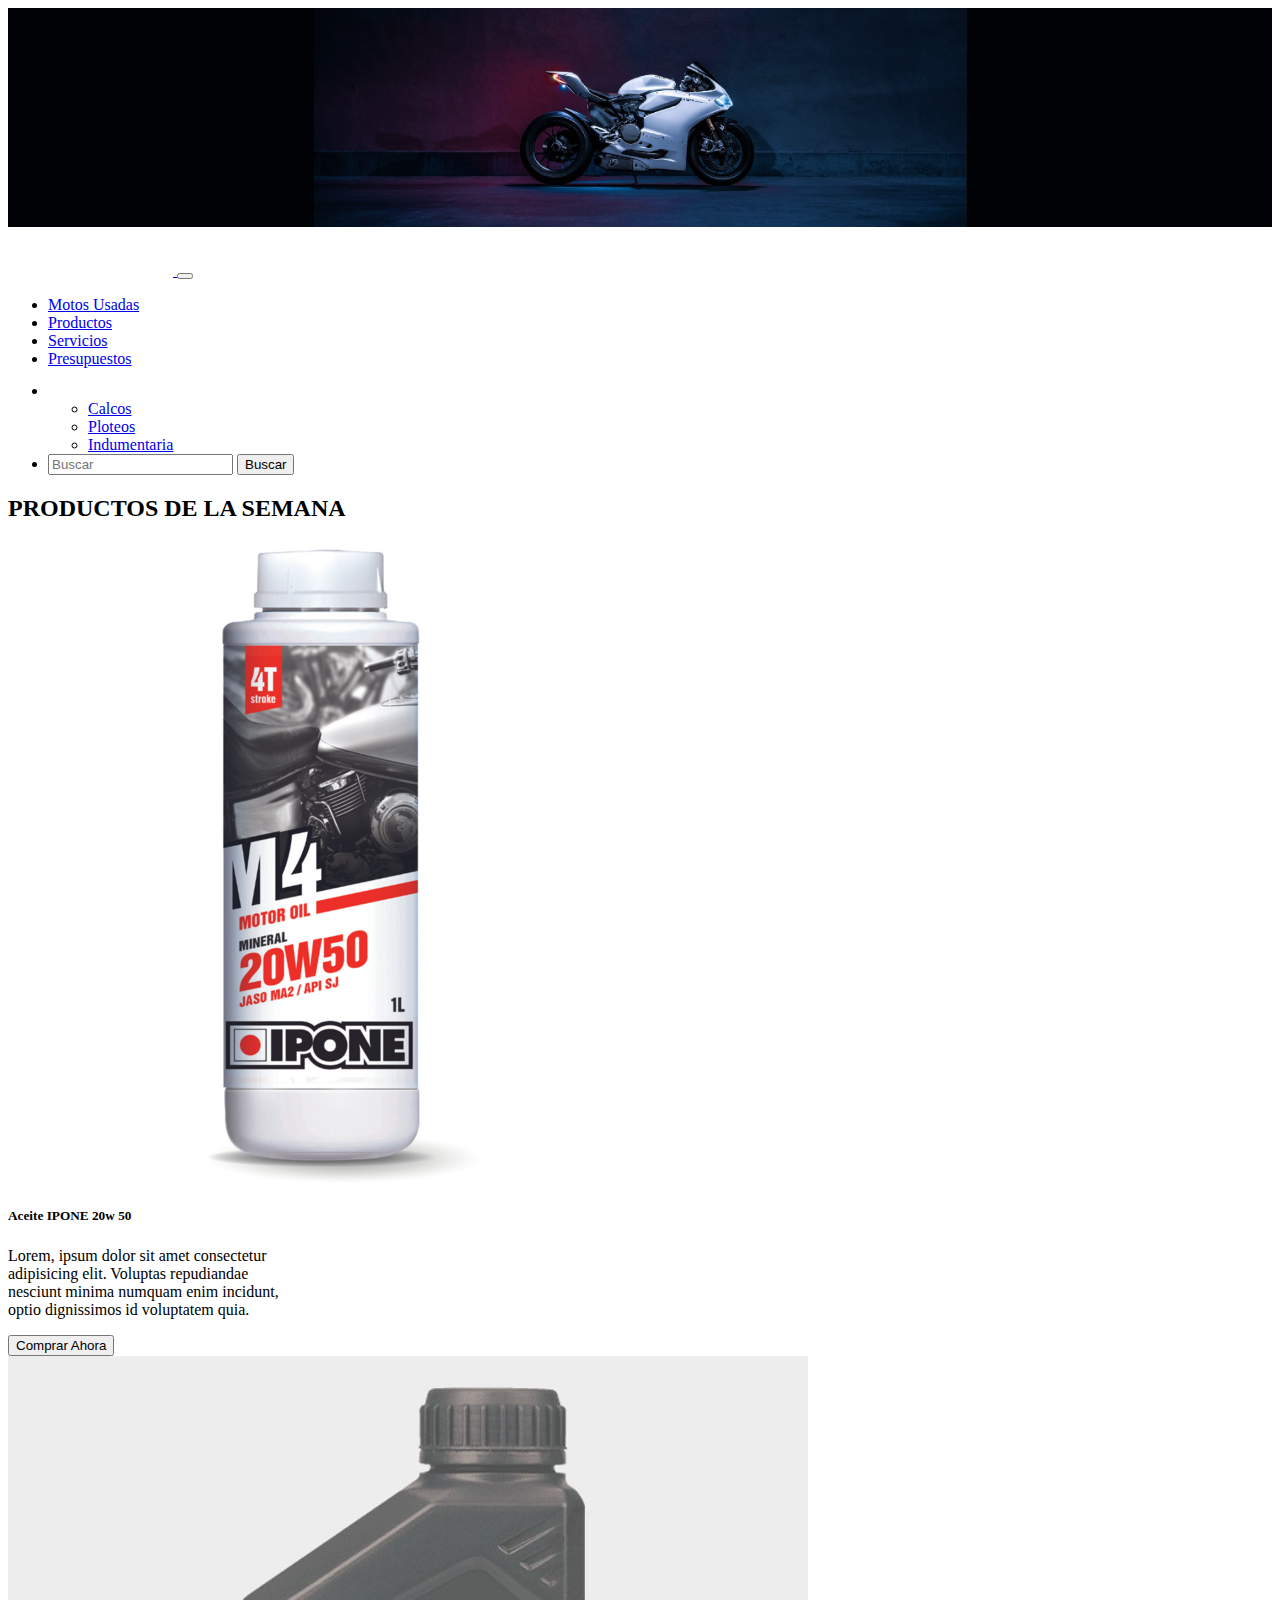
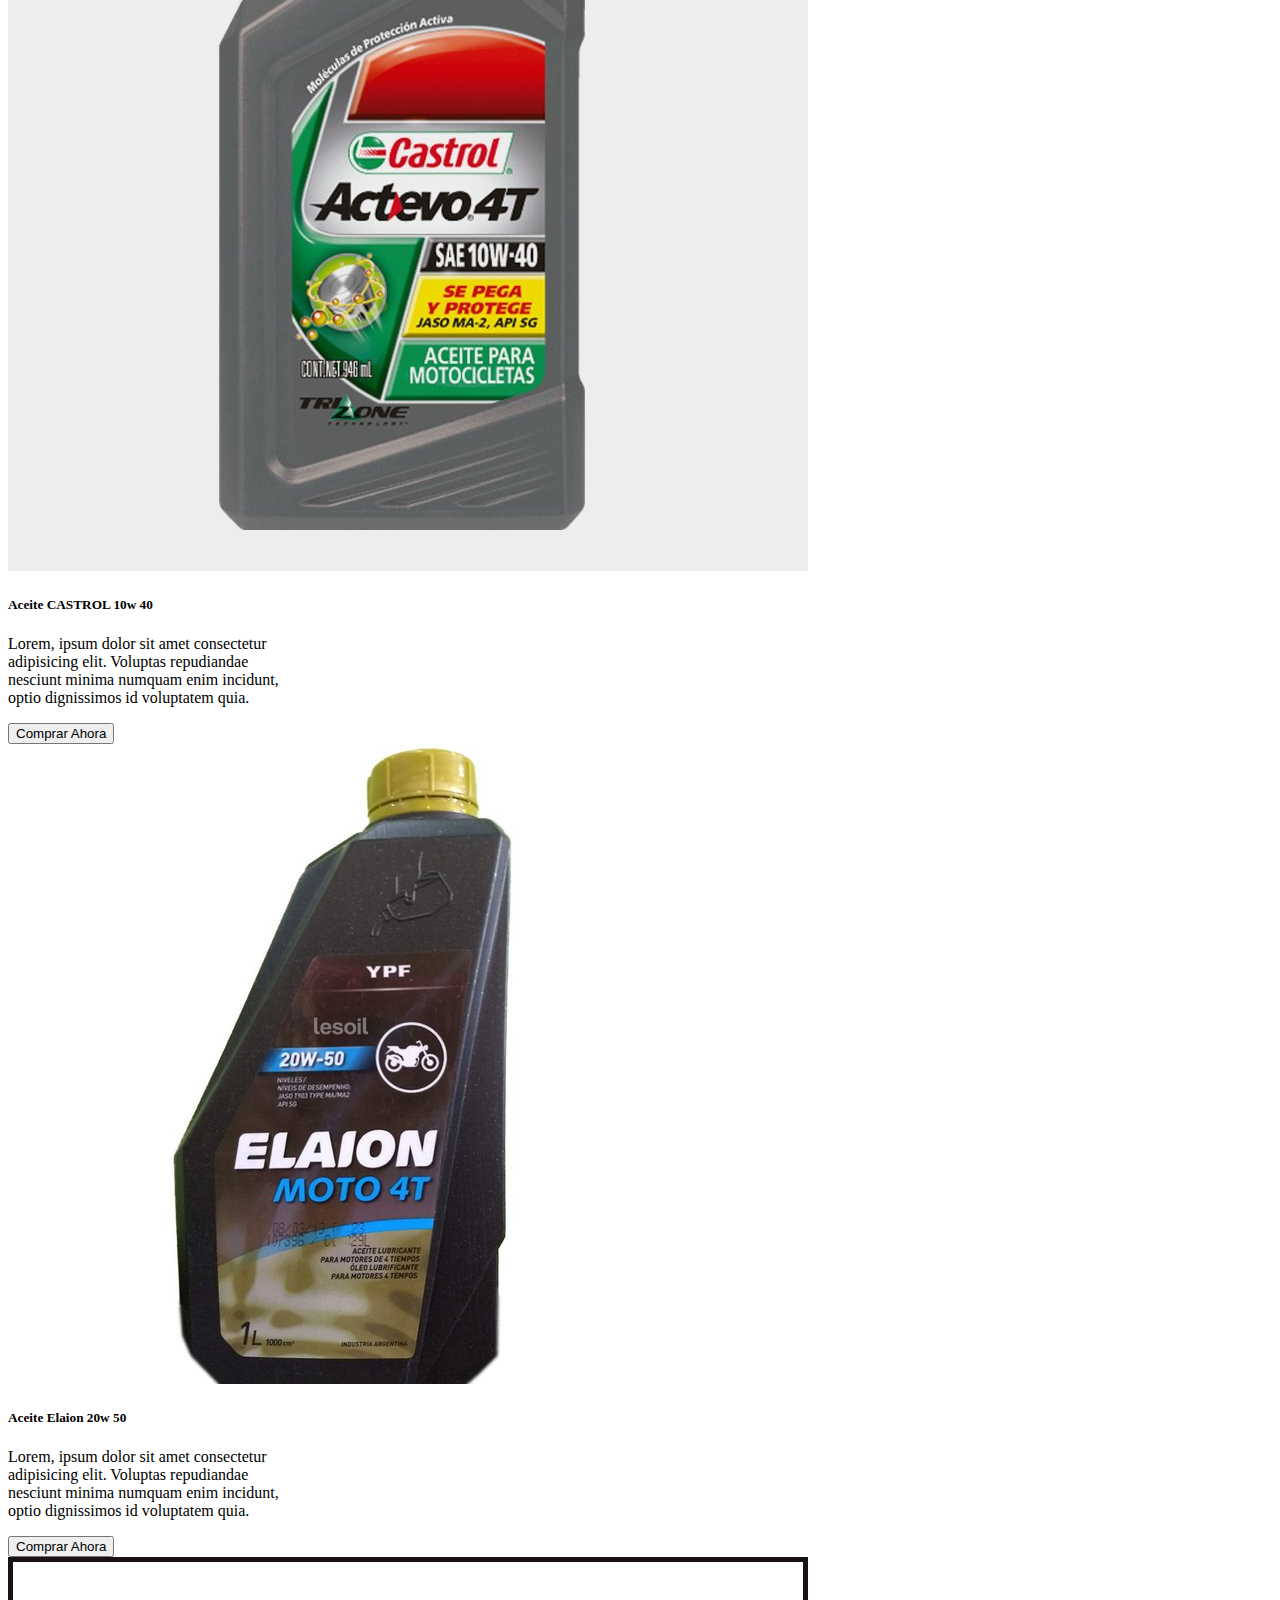
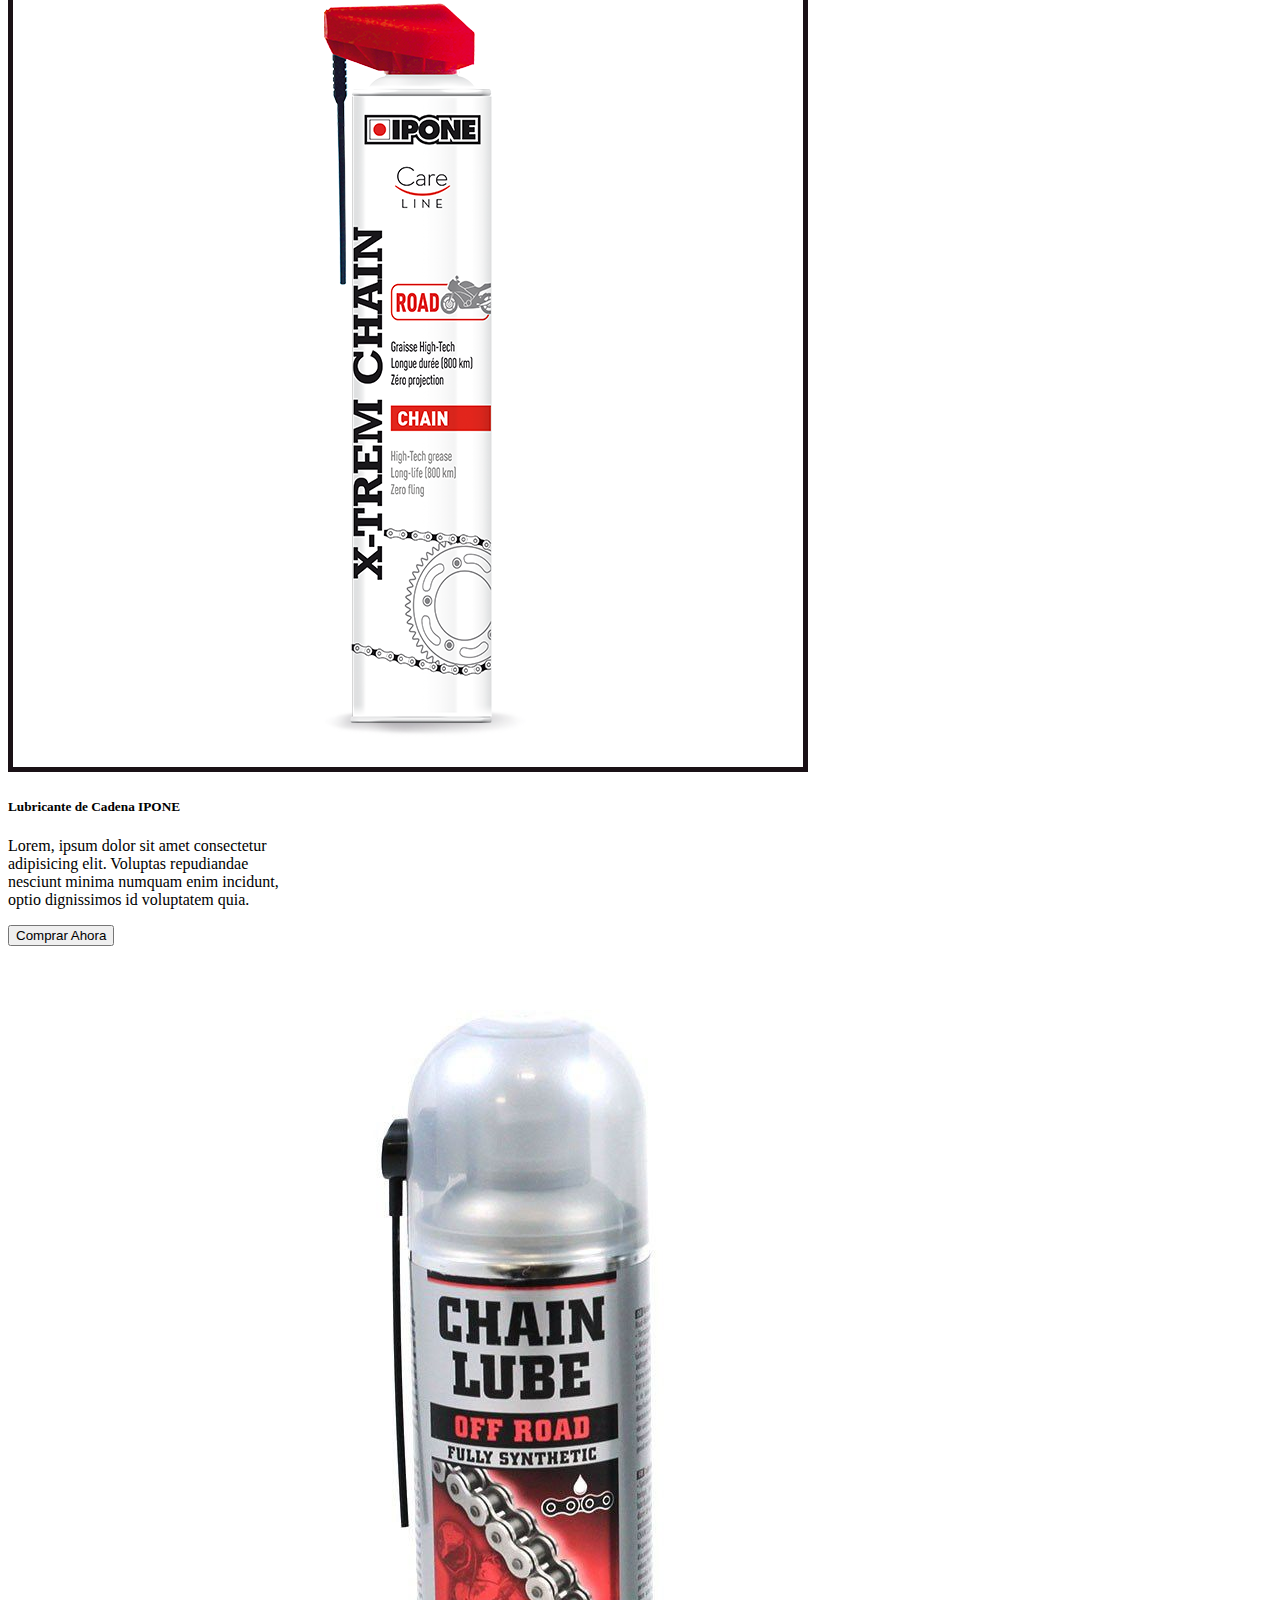
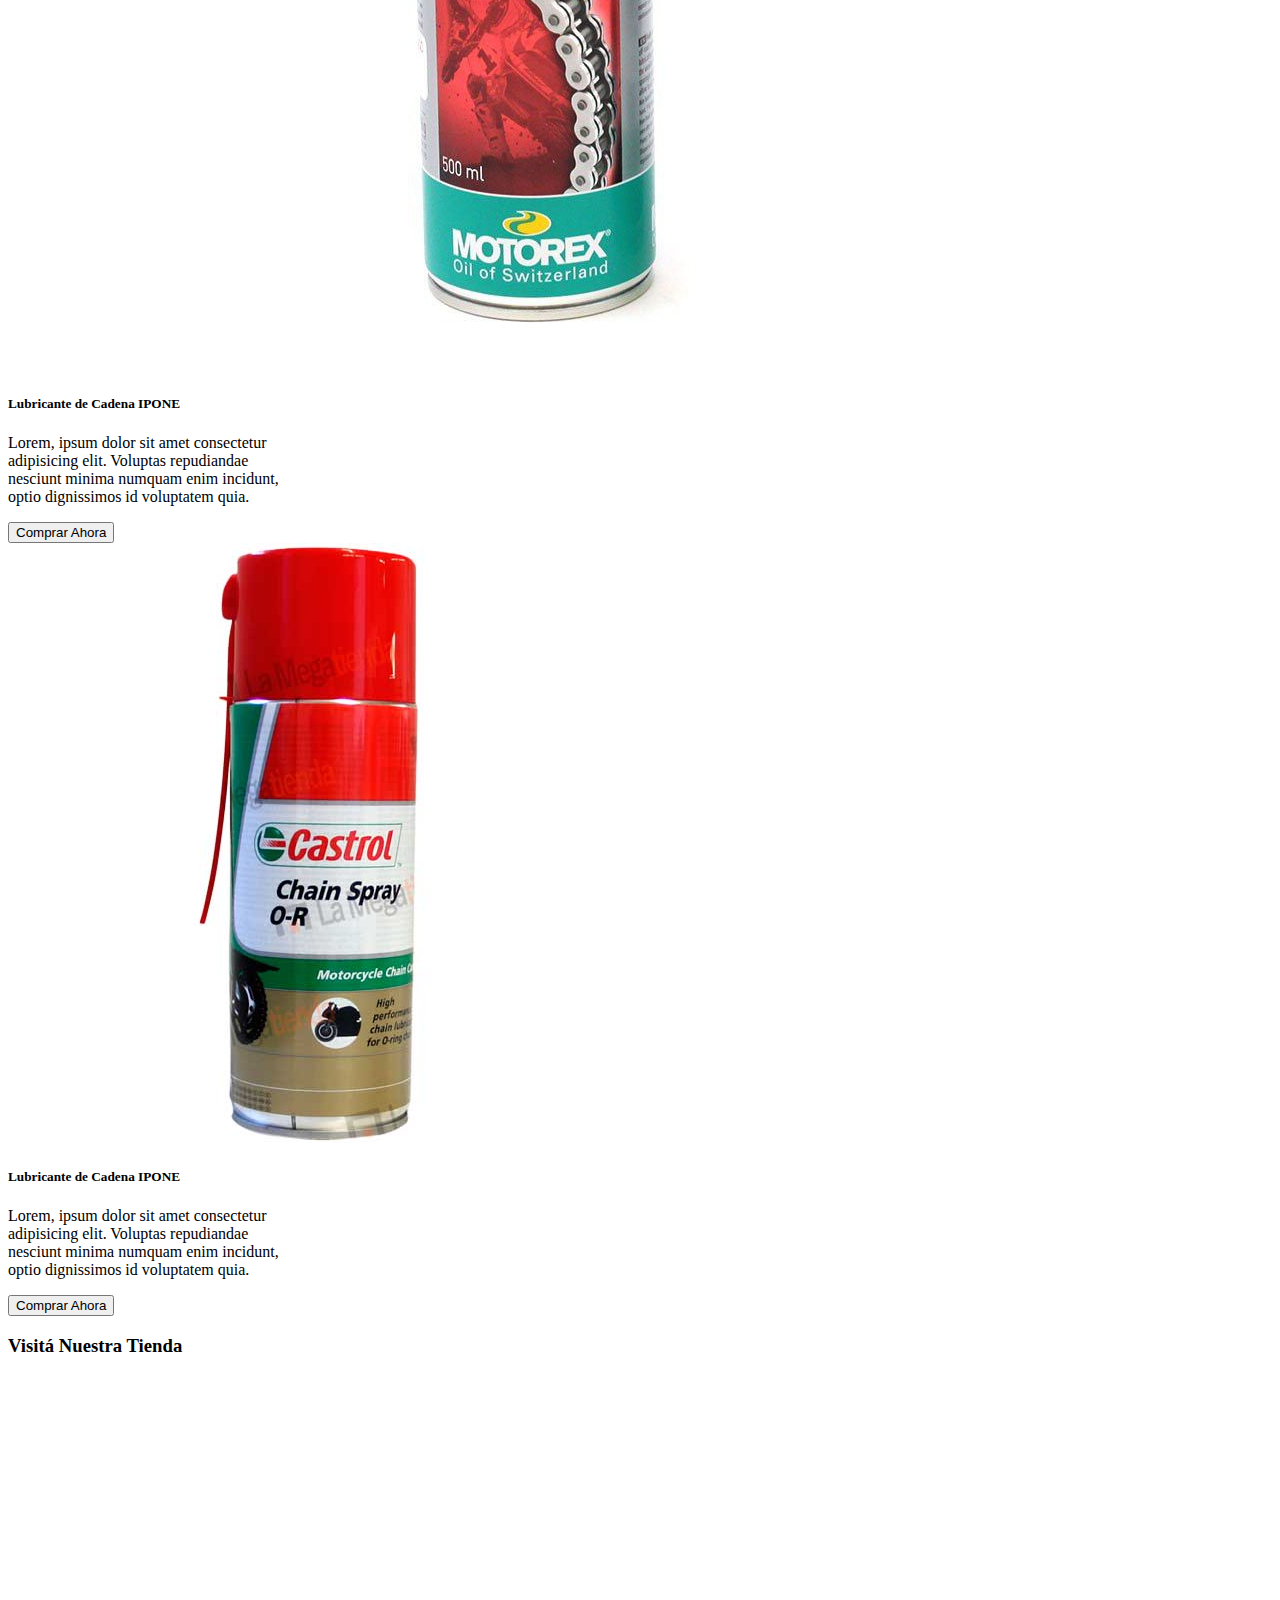
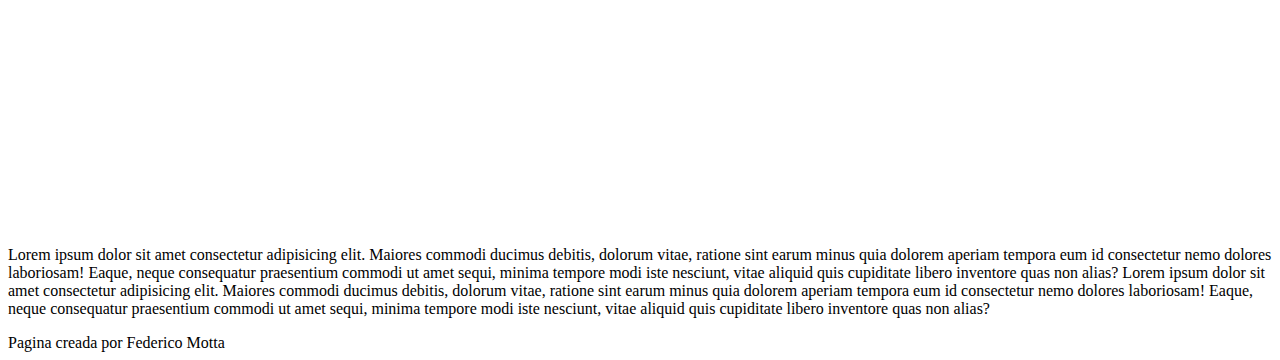
<file: index.html>
<!DOCTYPE html>
<html lang="en">
<head>
    <meta charset="UTF-8">
    <meta http-equiv="X-UA-Compatible" content="IE=edge">
    <meta name="viewport" content="width=device-width, initial-scale=1.0">
    <!-- CSS only -->
    <link href="https://cdn.jsdelivr.net/npm/bootstrap@5.2.0-beta1/dist/css/bootstrap.min.css" rel="stylesheet" integrity="sha384-0evHe/X+R7YkIZDRvuzKMRqM+OrBnVFBL6DOitfPri4tjfHxaWutUpFmBp4vmVor" crossorigin="anonymous">
    <!-- CSS PERSONALIZADO -->
    <link rel="stylesheet" href="./style/style.css">
    <title>ACCESOMOTOS</title>
</head>
<body>
    <!-- COMIENZO NAVBAR -->
    <header class="banner">
        <img src="./img/banner.png" alt="BannerMoto" class="bannerImg">
        <nav class="navbar navbar-dark navbar-expand-lg fw-light fs-5 p-4 bg-dark">
            <div class="container-fluid">
              <a class="navbar-brand" href="index.html">
                  <img src="./img/accesomotoslogo.png" alt="accesoMotosLogo" class="imgNav">
              </a>
              <button class="navbar-toggler" type="button" data-bs-toggle="collapse" data-bs-target="#navbarNavDropdown" aria-controls="navbarNavDropdown" aria-expanded="false" aria-label="Toggle navigation">
                <span class="navbar-toggler-icon"></span>
              </button>
              <div class="collapse navbar-collapse" id="navbarNavDropdown">
                <ul class="navbar-nav">
                    <li class="nav-item text-white">
                        <a class="nav-link text-white" aria-current="page" href="./html/motosUsadas.html">Motos Usadas</a>
                      </li>
                  <li class="nav-item text-white">
                    <a class="nav-link text-white" aria-current="page" href="./html/productos.html">Productos</a>
                  </li>
                  <li class="nav-item text-white">
                    <a class="nav-link text-white" href="./html/servicios.html">Servicios</a>
                  </li>
                  <li class="nav-item text-white">
                    <a class="nav-link text-white" href="./html/presupuestos.html">Presupuestos</a>
                  </li>
                  <li class="nav-item dropdown text-white">
                    <a class="nav-link dropdown-toggle text-white" href="#" id="navbarDropdownMenuLink" role="button" data-bs-toggle="dropdown" aria-expanded="false">
                    <img src="./img/axslogo.png" alt="axsLogo" class="imgAxs">
                    </a>
                        <ul class="dropdown-menu" aria-labelledby="navbarDropdownMenuLink">
                            <li><a class="dropdown-item" href="#">Calcos</a></li>
                            <li><a class="dropdown-item" href="#">Ploteos</a></li>
                            <li><a class="dropdown-item" href="#">Indumentaria</a></li>
                        </ul> 
                  </li>
                  <li class="nav-item">
                    <div class="container-fluid">
                        <form class="d-flex" role="search">
                          <input class="form-control me-2" type="search" placeholder="Buscar" aria-label="Search">
                          <button class="btn btn-outline-success" type="submit">Buscar</button>
                        </form>
                    </div>
                  </li>
                  
                </ul>
              </div>
            </div>
          </nav>
          <!-- FIN NAVBAR -->
          <!-- COMIENZO CONTENIDO -->
          <main>
              <article>
              <h2 class="p-5 text-center">
                  PRODUCTOS DE LA SEMANA
              </h2>
            <div class="container">
                <div class="row">
                    <div class="col-lg-4 p-5">
                        <div class="card" style="width: 18rem;">
                            <img src="./img/aceiteipone.png" class="card-img-top" alt="...">
                            <div class="card-body">
                            <h5 class="card-title">Aceite IPONE 20w 50</h5>
                            <p class="card-text">Lorem, ipsum dolor sit amet consectetur adipisicing elit. Voluptas repudiandae nesciunt minima numquam enim incidunt, optio dignissimos id voluptatem quia.</p>
                            </div>
                            <div class="card-body">
                                <button type="button" class="btn btn-dark btn-md">Comprar Ahora</button>
                            </div>
                        </div>
                    </div>
                    <div class="col-lg-4 p-5">
                        <div class="card" style="width: 18rem;">
                            <img src="./img/aceitecastrol.jpeg" class="card-img-top" alt="...">
                            <div class="card-body">
                            <h5 class="card-title">Aceite CASTROL 10w 40</h5>
                            <p class="card-text">Lorem, ipsum dolor sit amet consectetur adipisicing elit. Voluptas repudiandae nesciunt minima numquam enim incidunt, optio dignissimos id voluptatem quia.</p>
                            </div>
                           <div class="card-body">
                                <button type="button" class="btn btn-dark btn-md">Comprar Ahora</button>
                            </div>
                        </div>
                    </div>
                    <div class="col-lg-4 p-5">
                        <div class="card" style="width: 18rem;">
                            <img src="./img/aceiteelaion.jpg" class="card-img-top" alt="...">
                            <div class="card-body">
                            <h5 class="card-title">Aceite Elaion 20w 50</h5>
                            <p class="card-text">Lorem, ipsum dolor sit amet consectetur adipisicing elit. Voluptas repudiandae nesciunt minima numquam enim incidunt, optio dignissimos id voluptatem quia.</p>
                            </div>
                           <div class="card-body">
                                <button type="button" class="btn btn-dark btn-md">Comprar Ahora</button>
                            </div>
                        </div>
                    </div>
                    <div class="col-lg-4 p-5">
                        <div class="card" style="width: 18rem;">
                            <img src="./img/lubriipone.png" class="card-img-top" alt="...">
                            <div class="card-body">
                            <h5 class="card-title">Lubricante de Cadena IPONE</h5>
                            <p class="card-text">Lorem, ipsum dolor sit amet consectetur adipisicing elit. Voluptas repudiandae nesciunt minima numquam enim incidunt, optio dignissimos id voluptatem quia.</p>
                            </div>
                           <div class="card-body">
                                <button type="button" class="btn btn-dark btn-md">Comprar Ahora</button>
                            </div>
                        </div>
                    </div>
                    <div class="col-lg-4 p-5">
                        <div class="card" style="width: 18rem;">
                            <img src="./img/lubrimotorex.jpg" class="card-img-top" alt="...">
                            <div class="card-body">
                            <h5 class="card-title">Lubricante de Cadena IPONE</h5>
                            <p class="card-text">Lorem, ipsum dolor sit amet consectetur adipisicing elit. Voluptas repudiandae nesciunt minima numquam enim incidunt, optio dignissimos id voluptatem quia.</p>
                            </div>
                           <div class="card-body">
                                <button type="button" class="btn btn-dark btn-md">Comprar Ahora</button>
                            </div>
                        </div>
                    </div>
                    <div class="col-lg-4 p-5">
                        <div class="card" style="width: 18rem;">
                            <img src="./img/lubricastrol.jpg" class="card-img-top" alt="...">
                            <div class="card-body">
                            <h5 class="card-title">Lubricante de Cadena IPONE</h5>
                            <p class="card-text">Lorem, ipsum dolor sit amet consectetur adipisicing elit. Voluptas repudiandae nesciunt minima numquam enim incidunt, optio dignissimos id voluptatem quia.</p>
                            </div>
                           <div class="card-body">
                                <button type="button" class="btn btn-dark btn-md">Comprar Ahora</button>
                            </div>
                </div>
            </div>
            <h3 class="text-center">
                Visitá Nuestra Tienda
            </h3>
            <iframe src="https://www.google.com/maps/embed?pb=!1m14!1m12!1m3!1d13121.83410504893!2d-58.542955899999995!3d-34.6936131!2m3!1f0!2f0!3f0!3m2!1i1024!2i768!4f13.1!5e0!3m2!1sen!2sar!4v1654388744572!5m2!1sen!2sar" width="600" height="450" style="border:0;" allowfullscreen="" loading="lazy" referrerpolicy="no-referrer-when-downgrade" class="p-5"></iframe>
            <br>
            <p>
                Lorem ipsum dolor sit amet consectetur adipisicing elit. Maiores commodi ducimus debitis, dolorum vitae, ratione sint earum minus quia dolorem aperiam tempora eum id consectetur nemo dolores laboriosam! Eaque, neque consequatur praesentium commodi ut amet sequi, minima tempore modi iste nesciunt, vitae aliquid quis cupiditate libero inventore quas non alias? Lorem ipsum dolor sit amet consectetur adipisicing elit. Maiores commodi ducimus debitis, dolorum vitae, ratione sint earum minus quia dolorem aperiam tempora eum id consectetur nemo dolores laboriosam! Eaque, neque consequatur praesentium commodi ut amet sequi, minima tempore modi iste nesciunt, vitae aliquid quis cupiditate libero inventore quas non alias?
            </p>
            </article>
        </main>
        <!-- FIN CONTENIDO -->
        <!-- INICIO FOOTER -->
          <footer class="bg-dark p-2 text-end text-light fw-lighter">
              <h8">
                  Pagina creada por Federico Motta
              </h8>

          </footer>
        <!-- FIN FOOTER -->

    </header>
     <!-- JavaScript Bundle with Popper -->
     <script src="https://cdn.jsdelivr.net/npm/bootstrap@5.2.0-beta1/dist/js/bootstrap.bundle.min.js" integrity="sha384-pprn3073KE6tl6bjs2QrFaJGz5/SUsLqktiwsUTF55Jfv3qYSDhgCecCxMW52nD2" crossorigin="anonymous"></script>
    
</body>
</html>
</file>
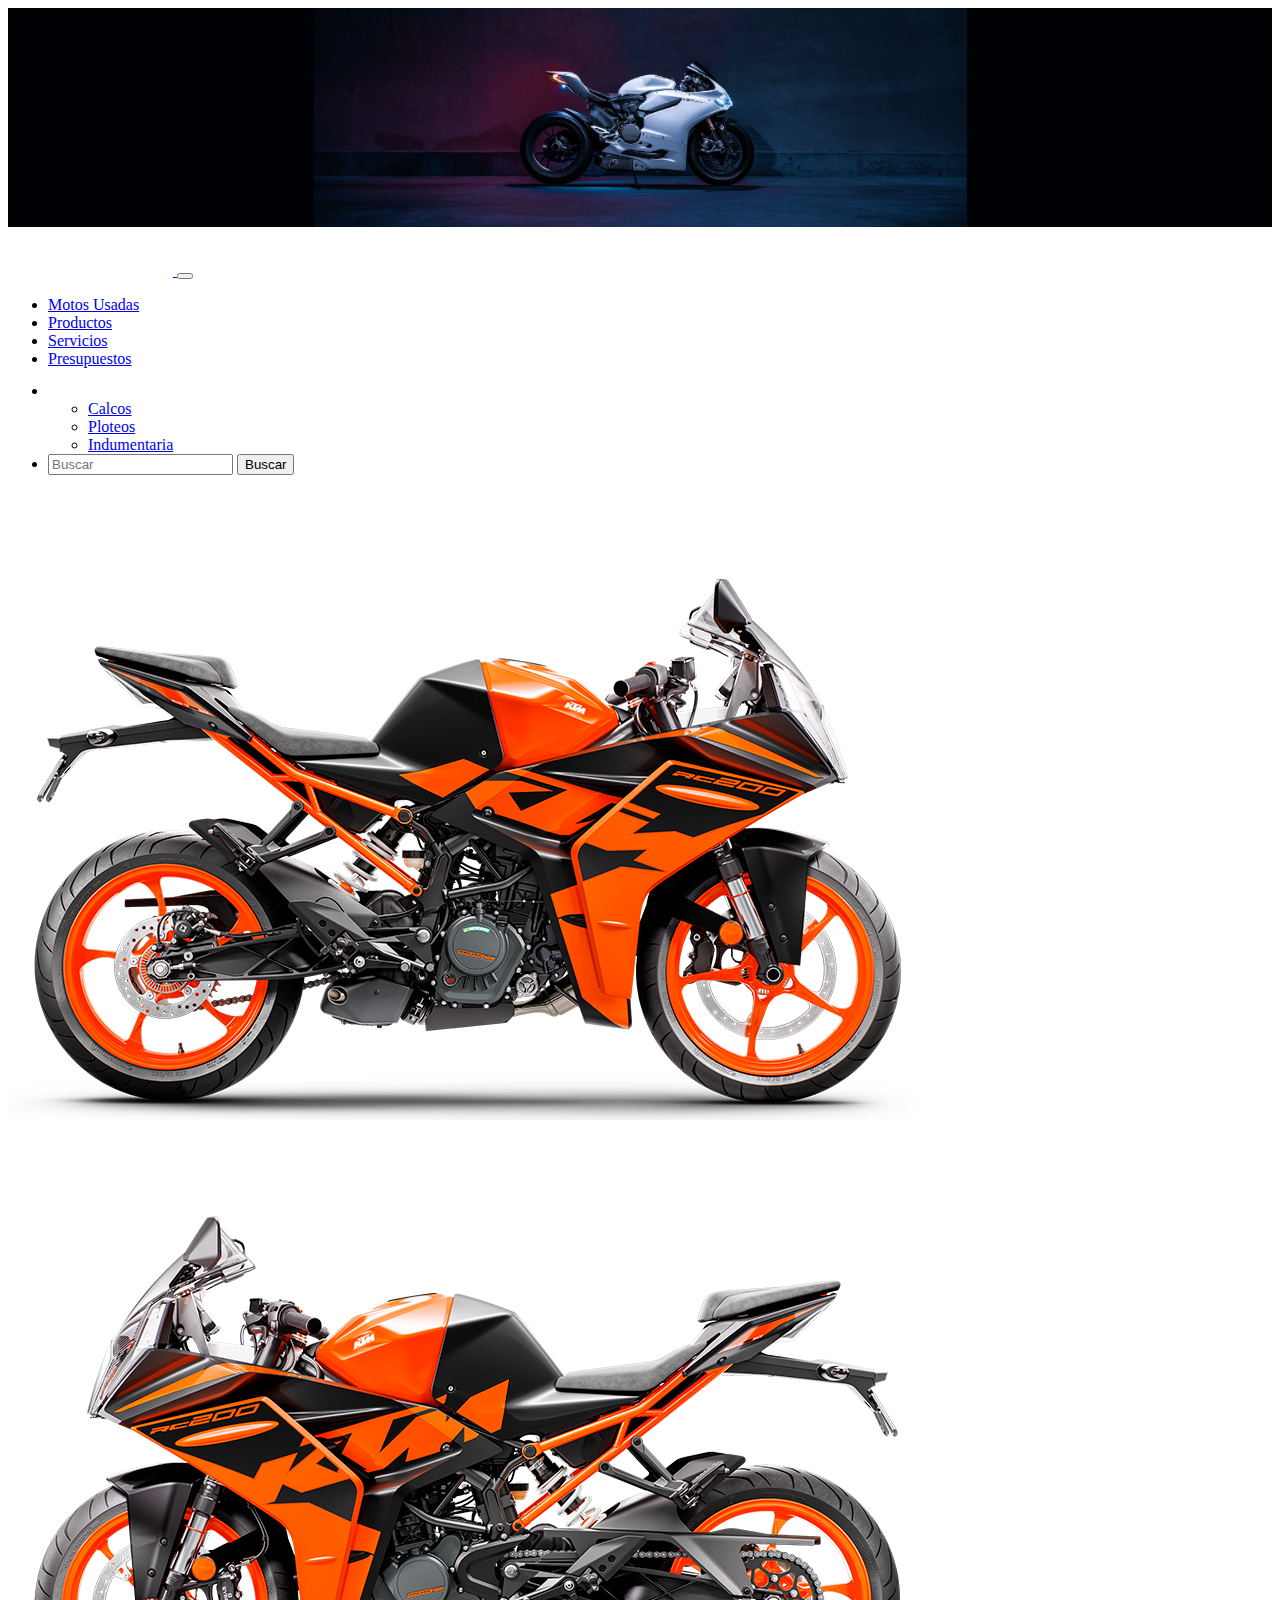
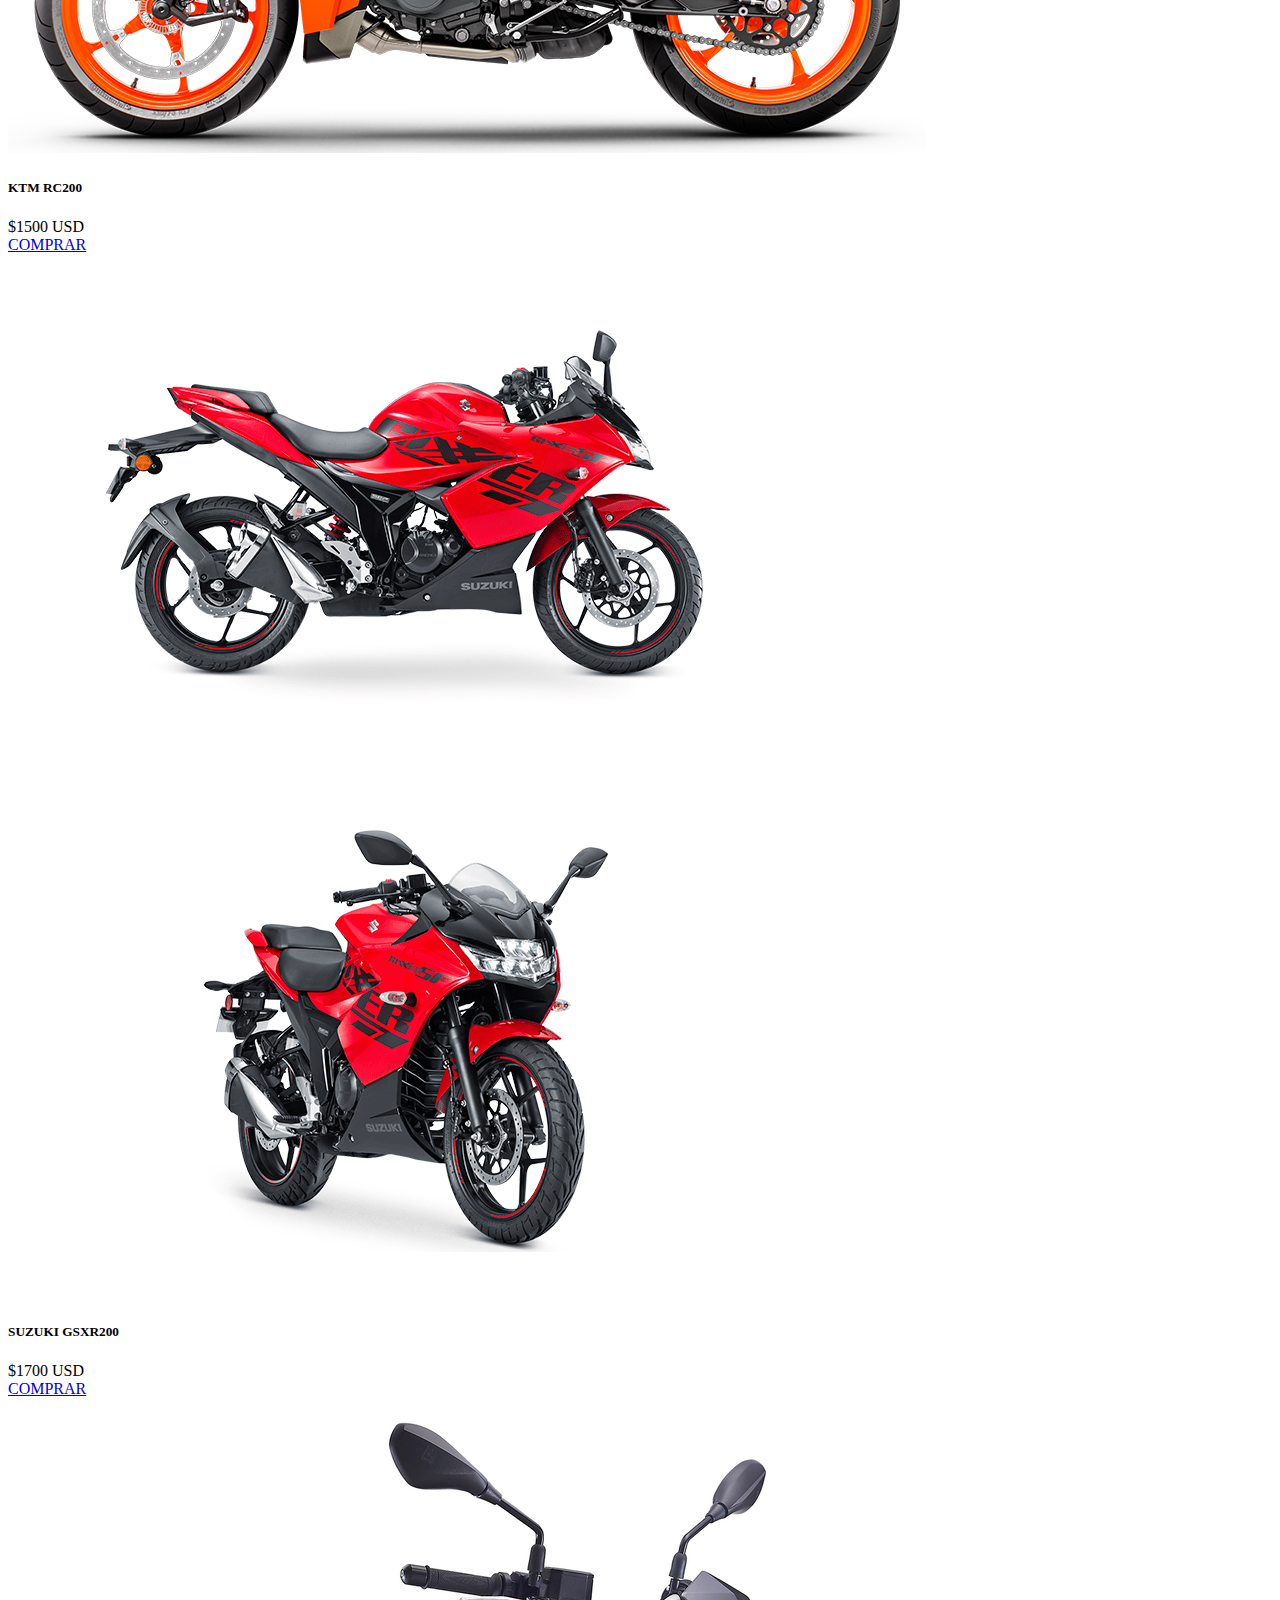
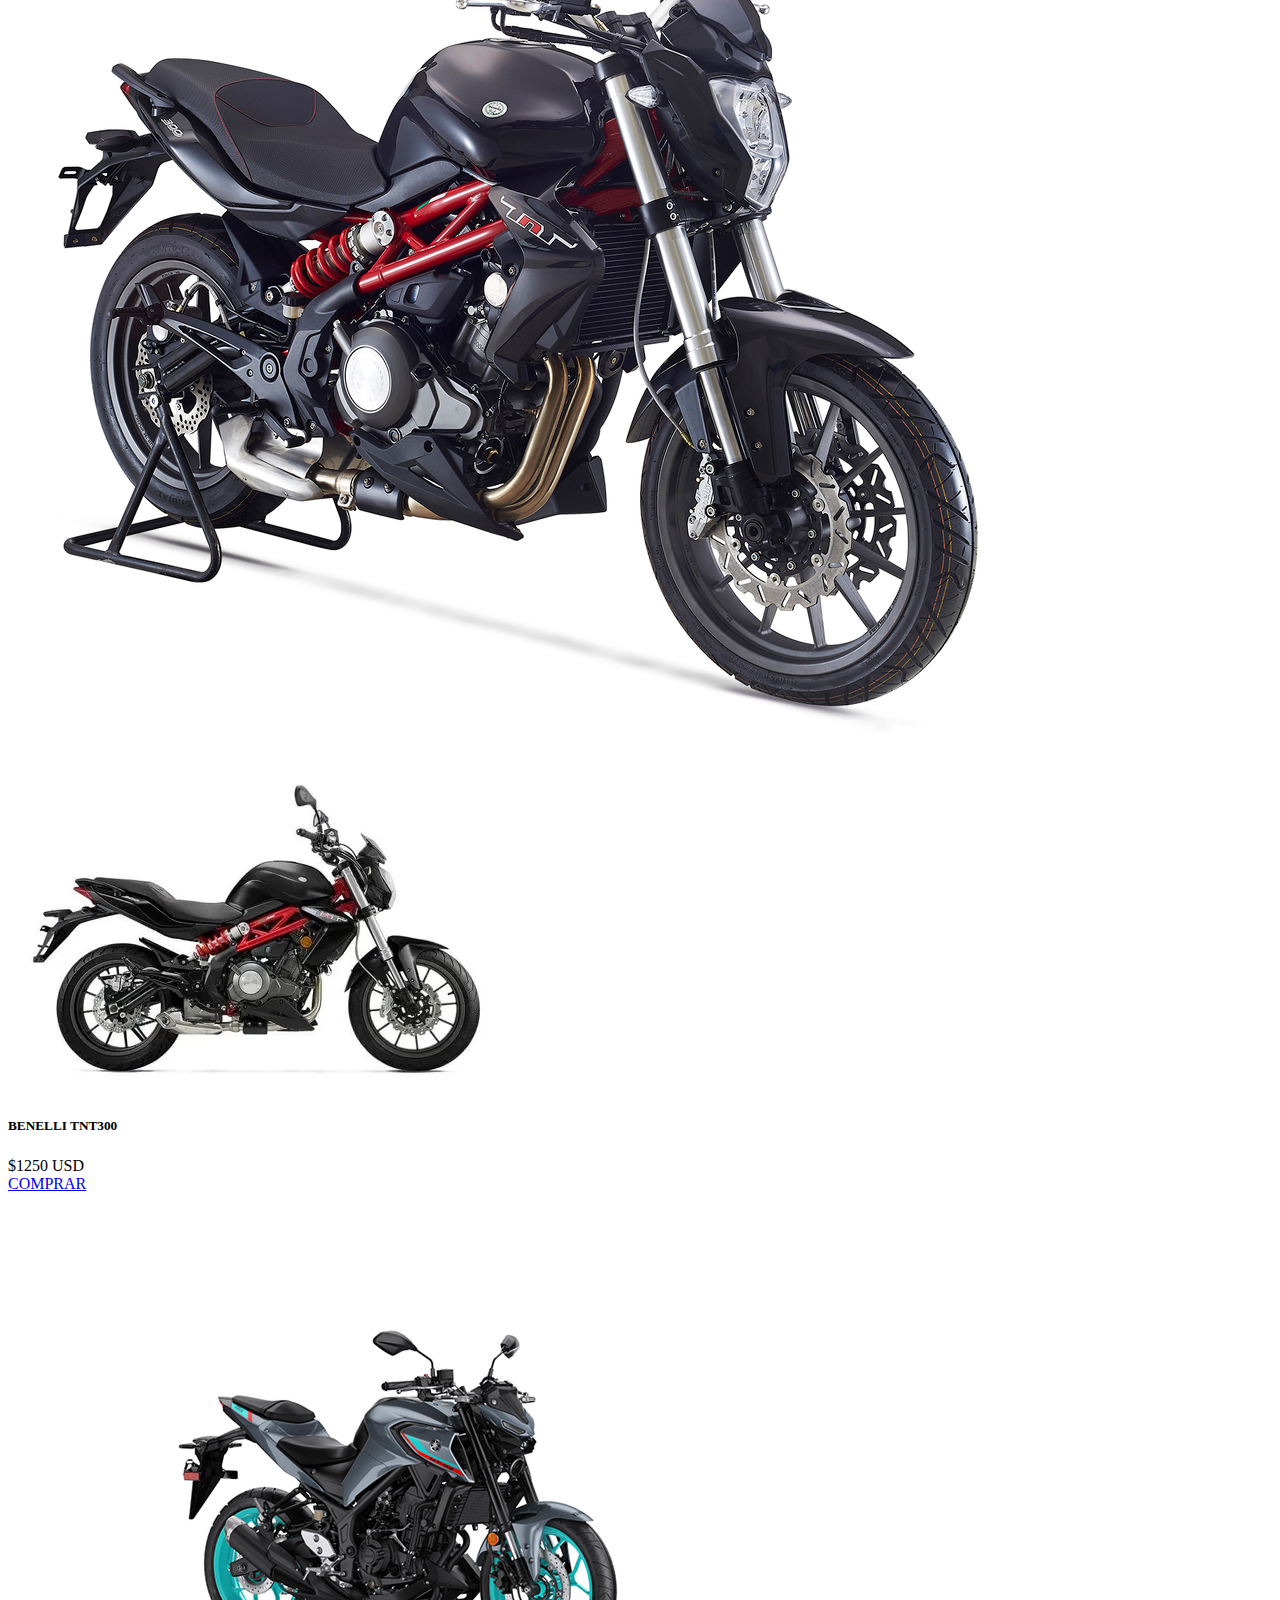
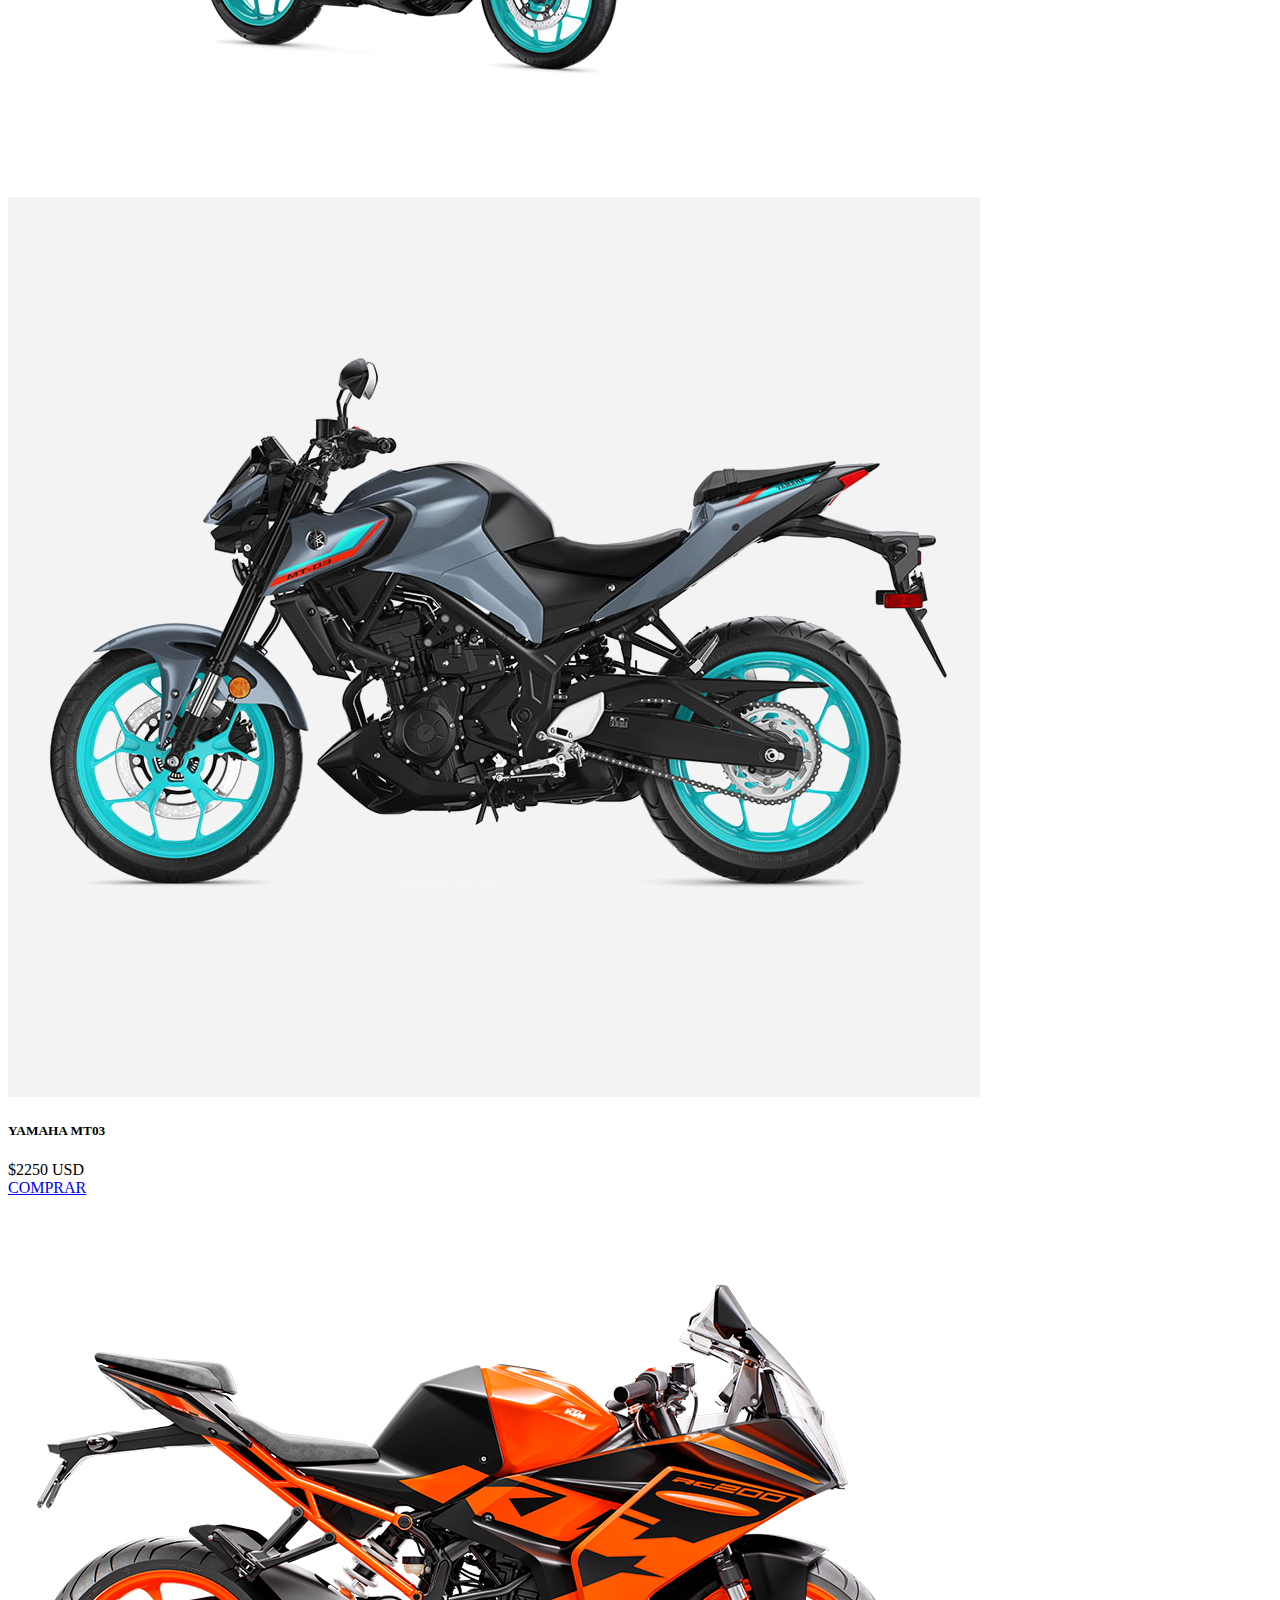
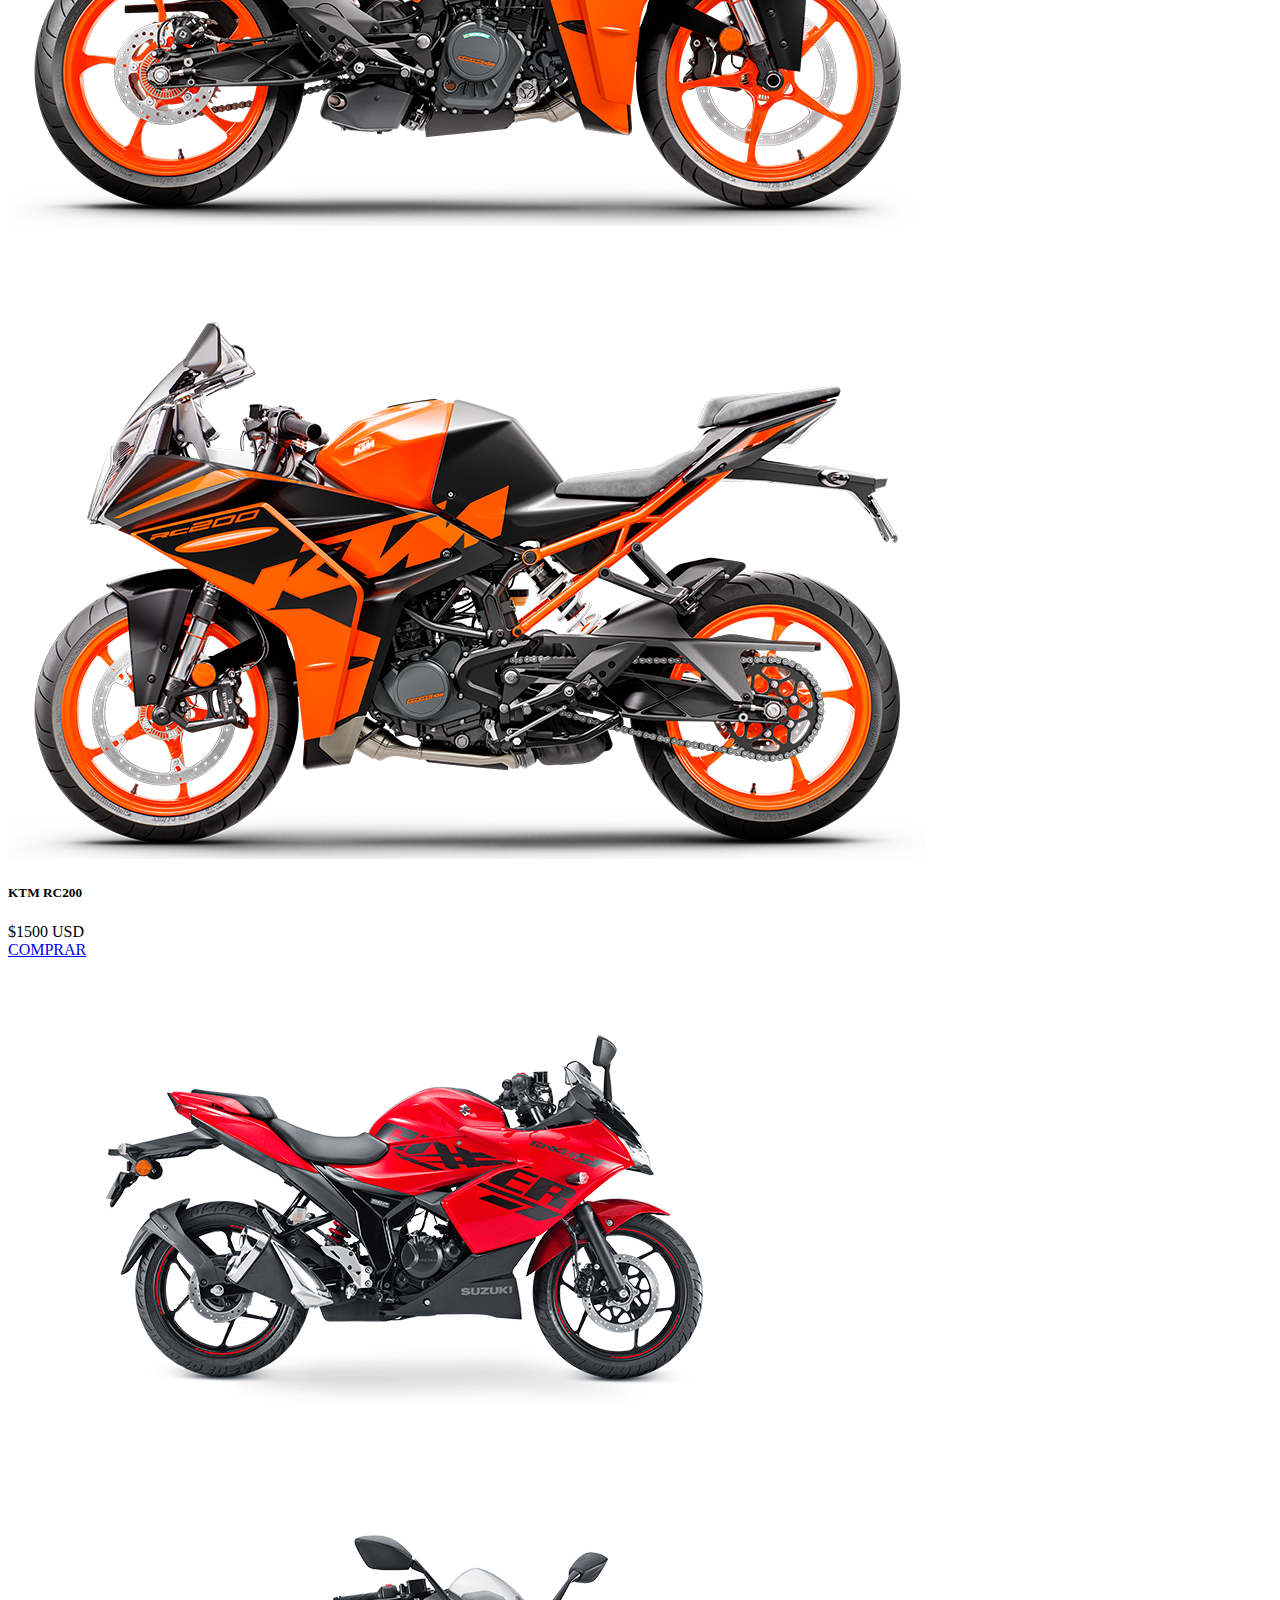
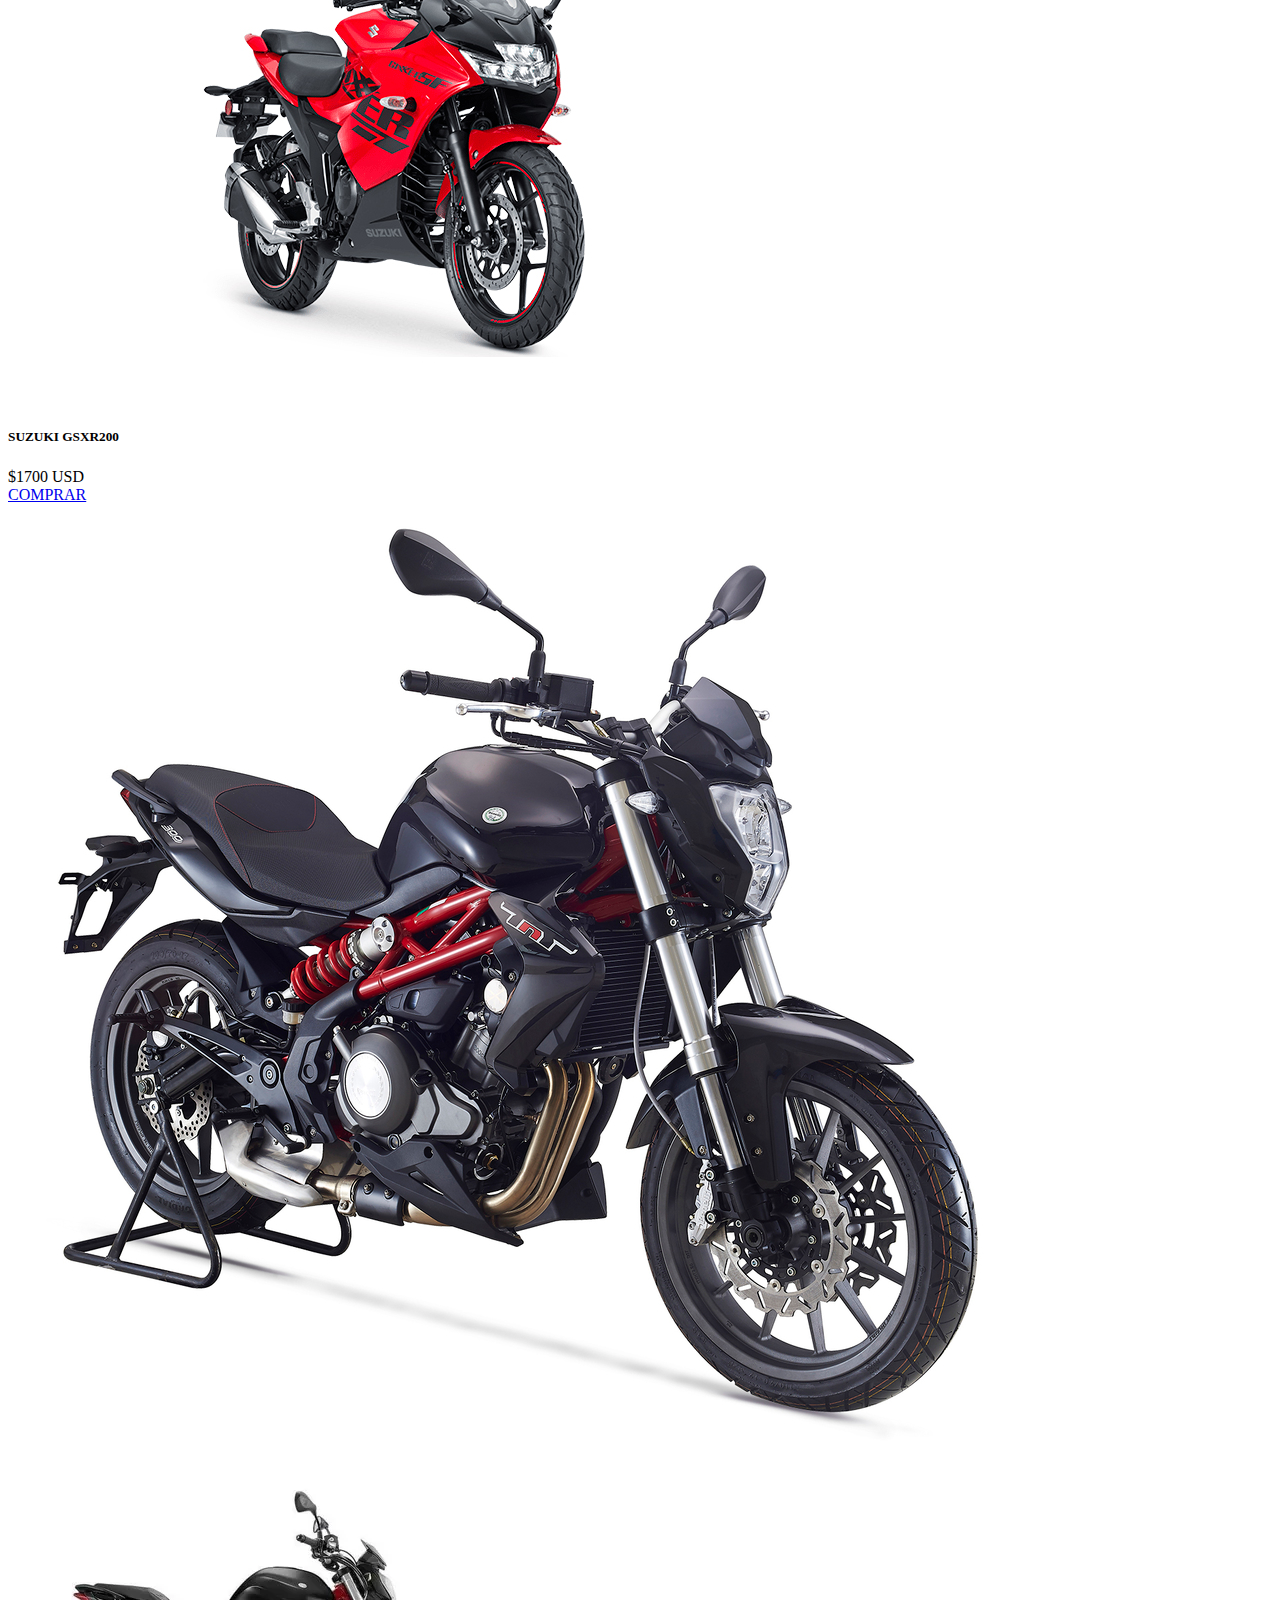
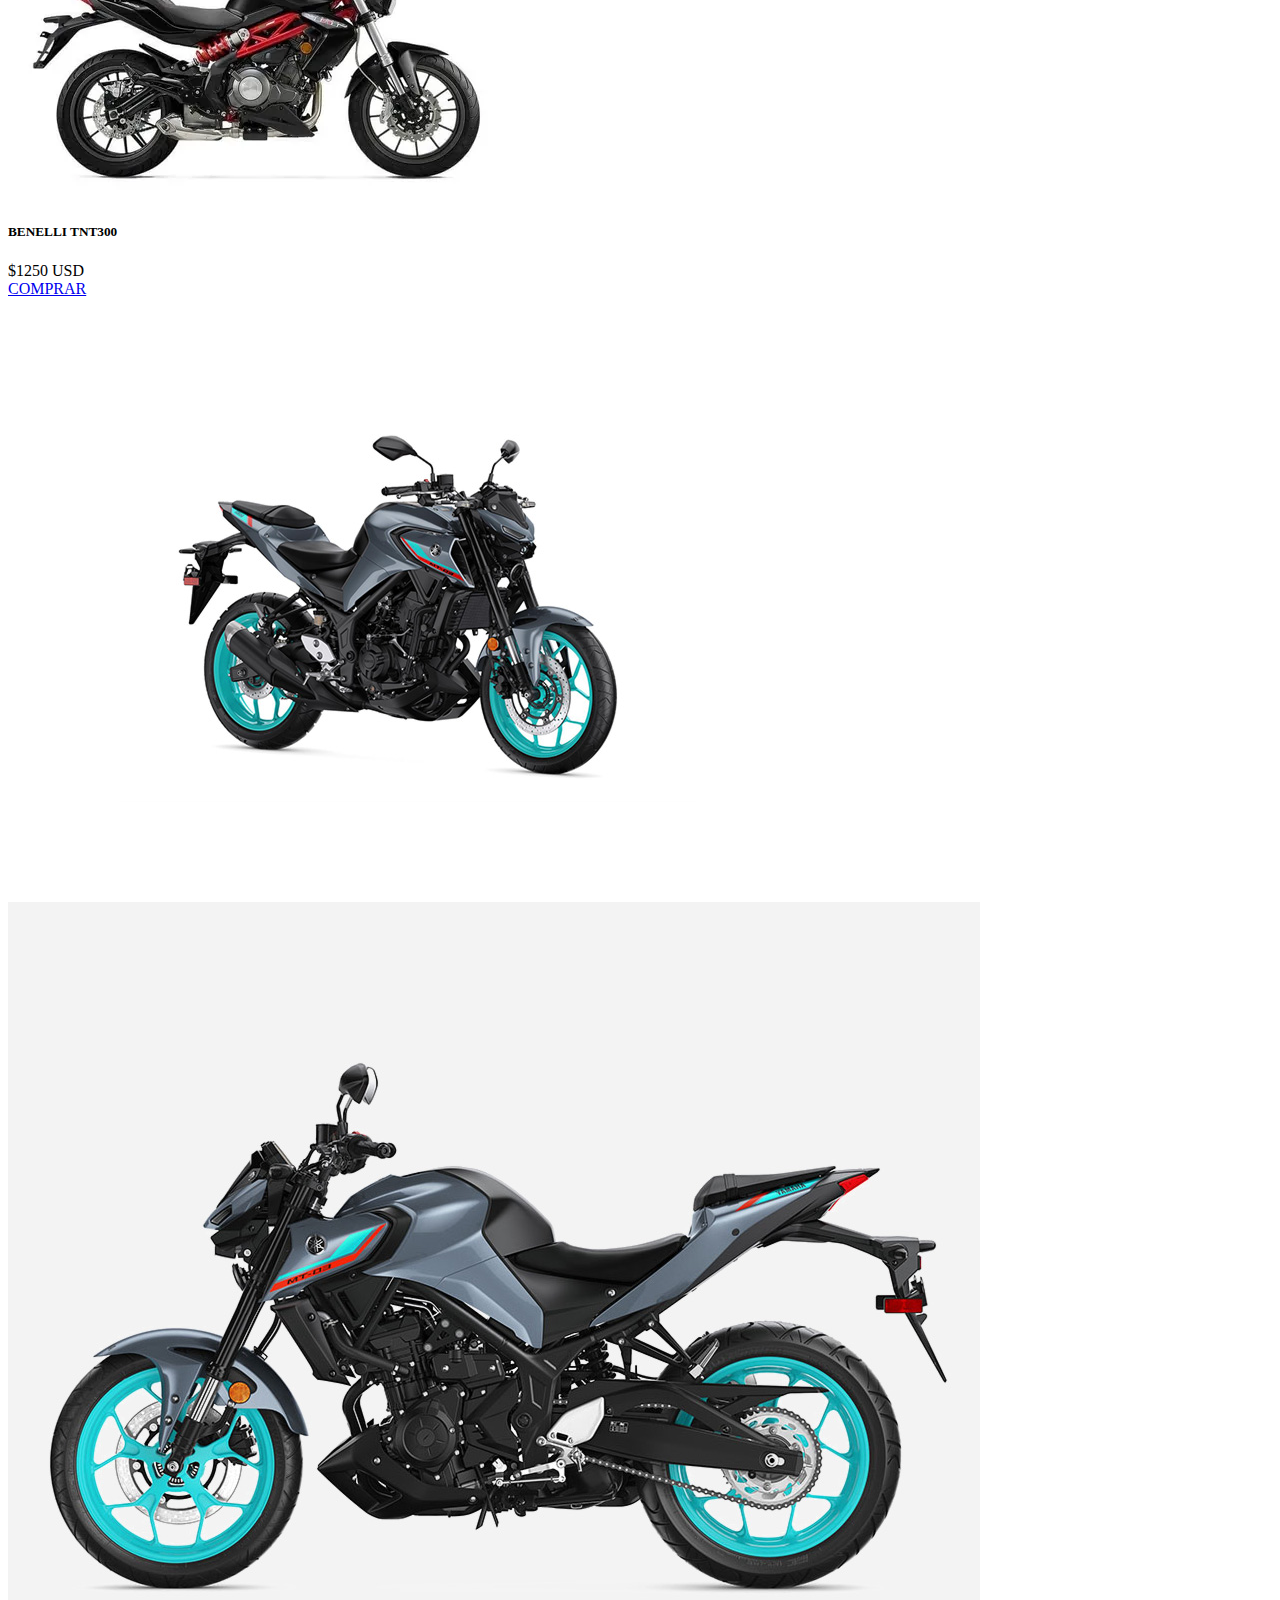
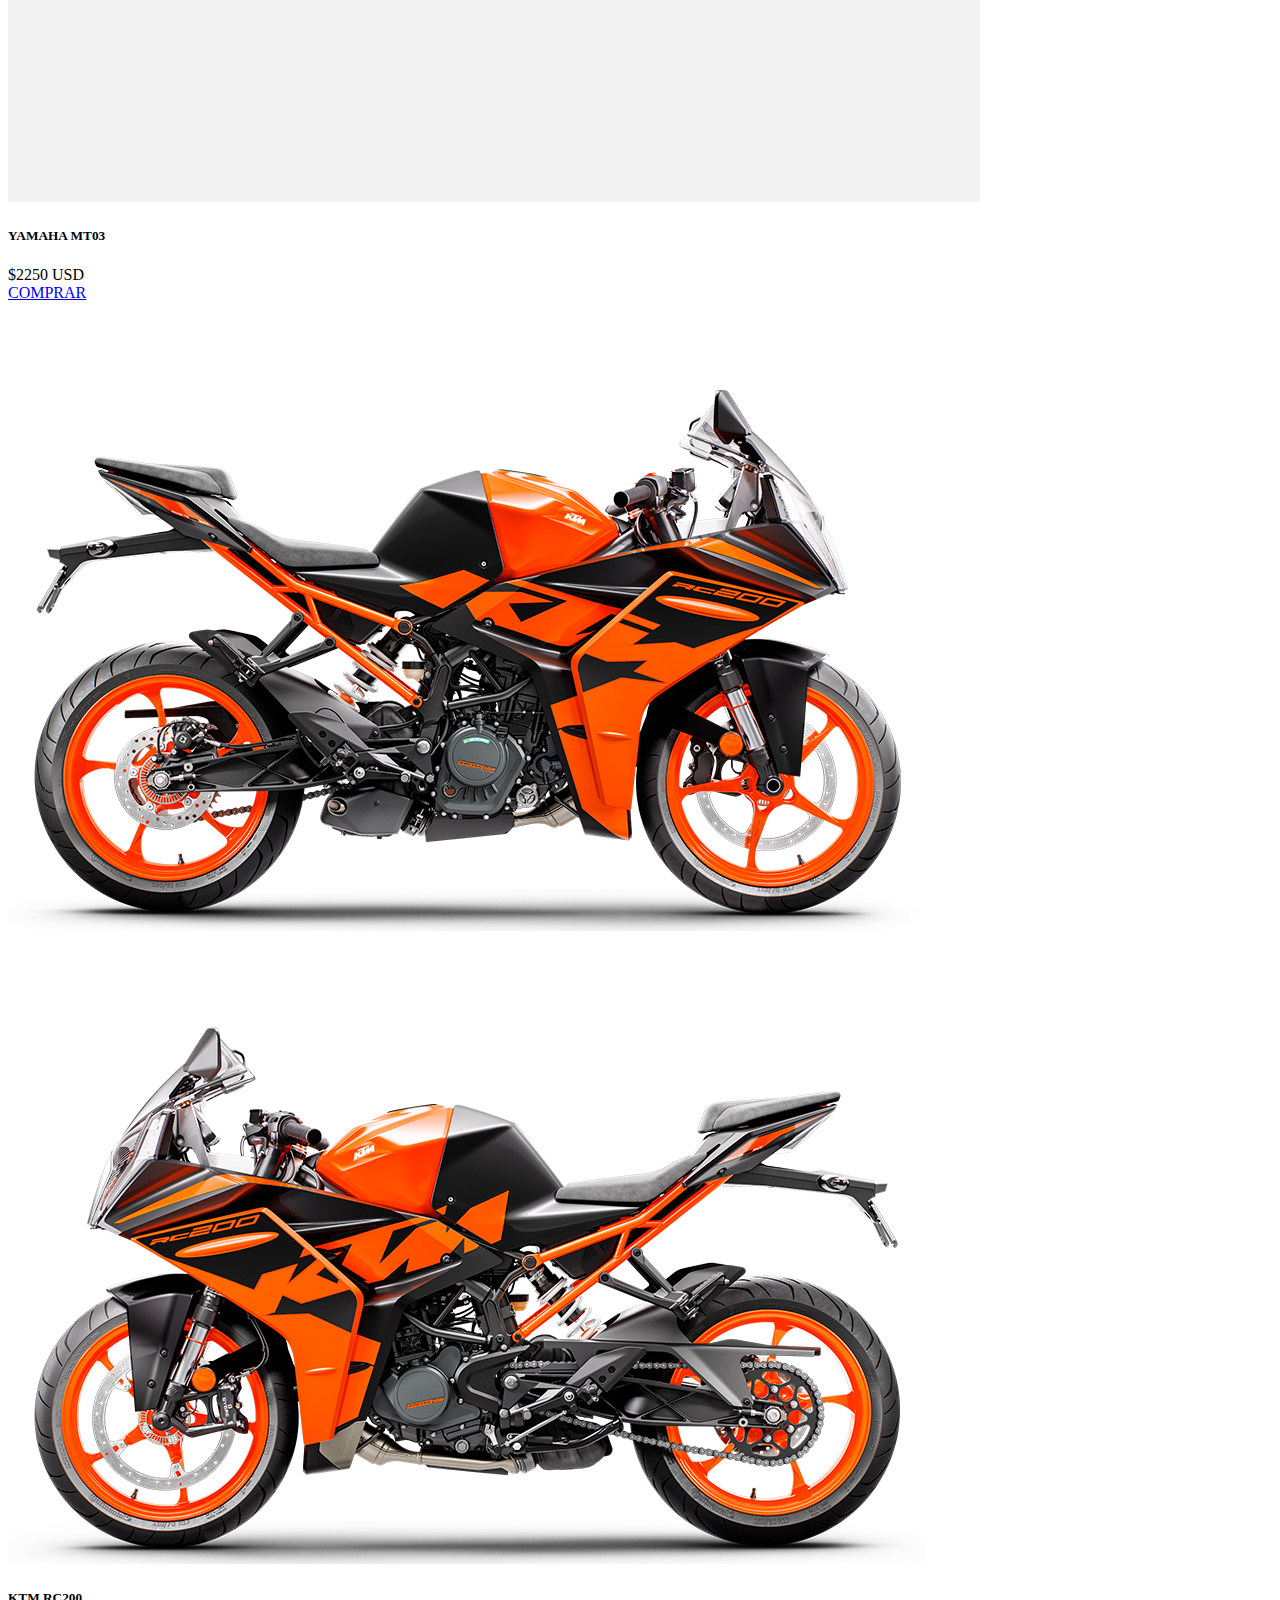
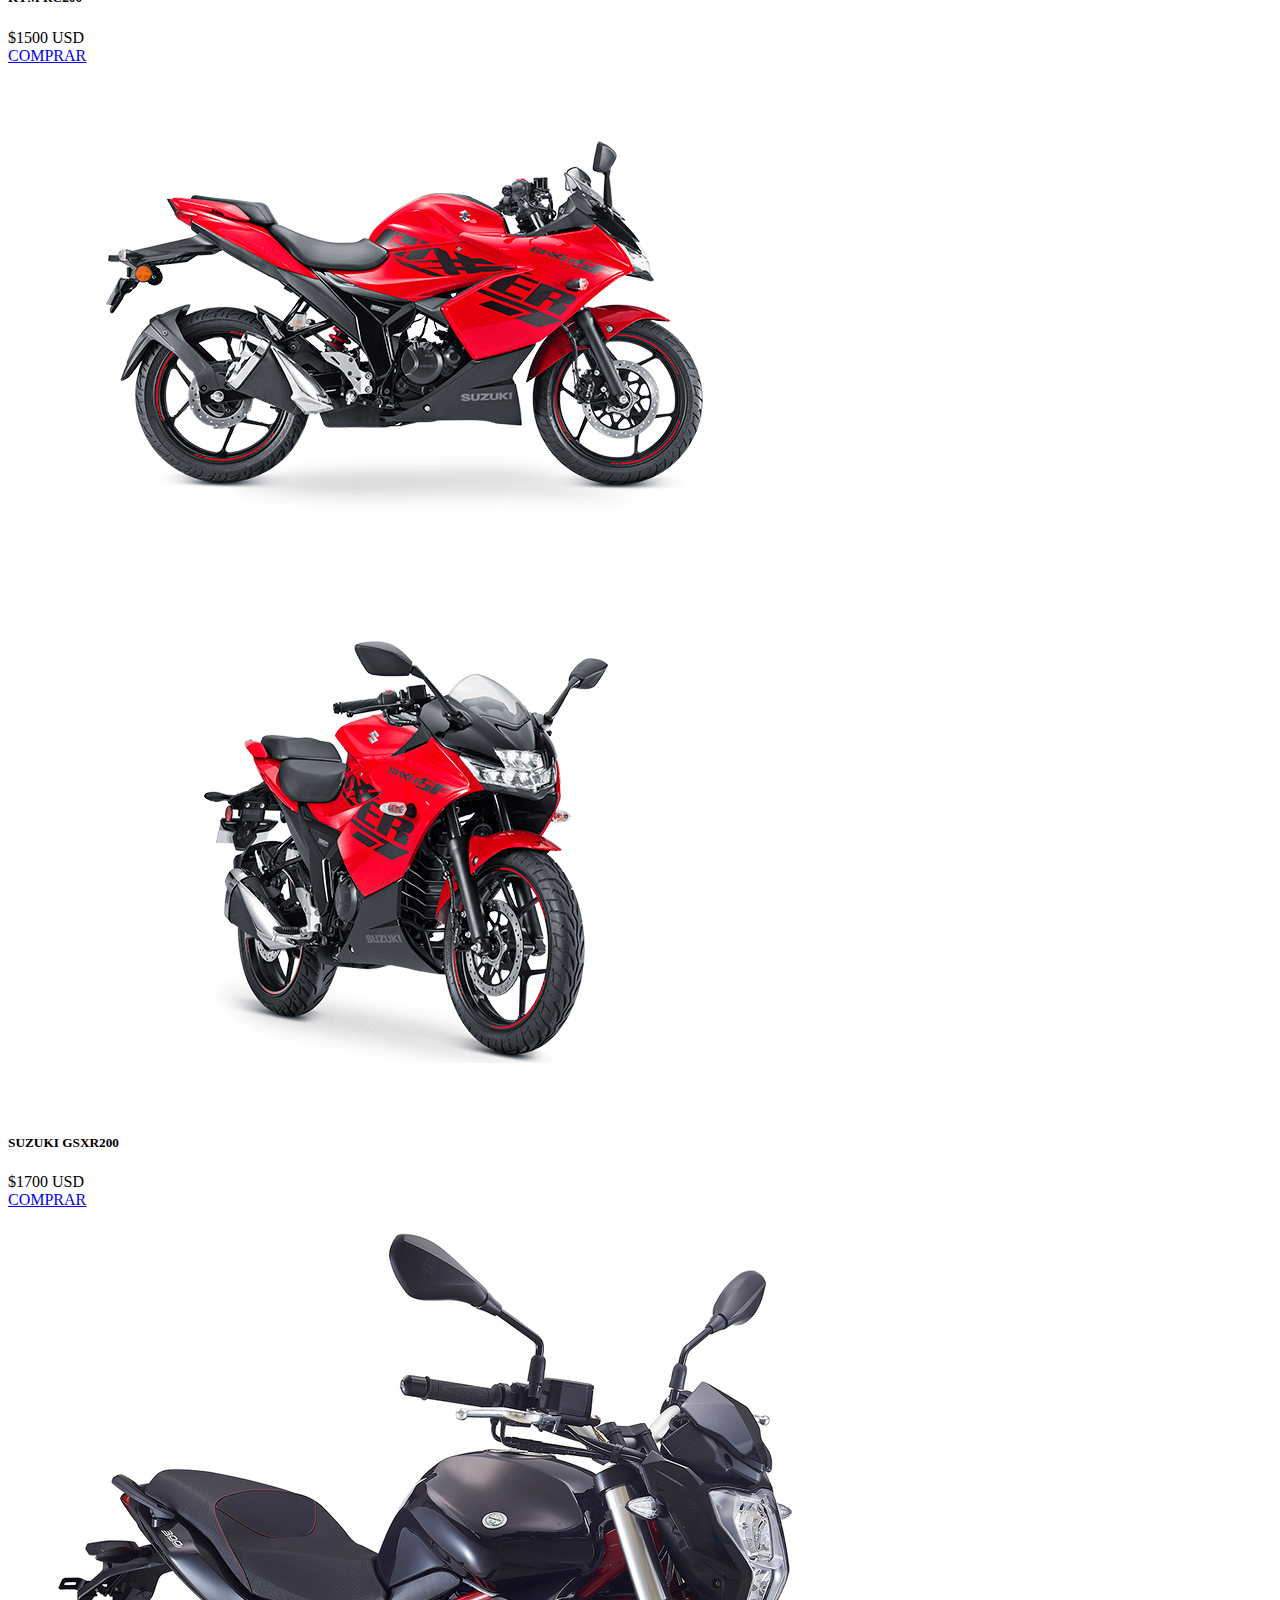
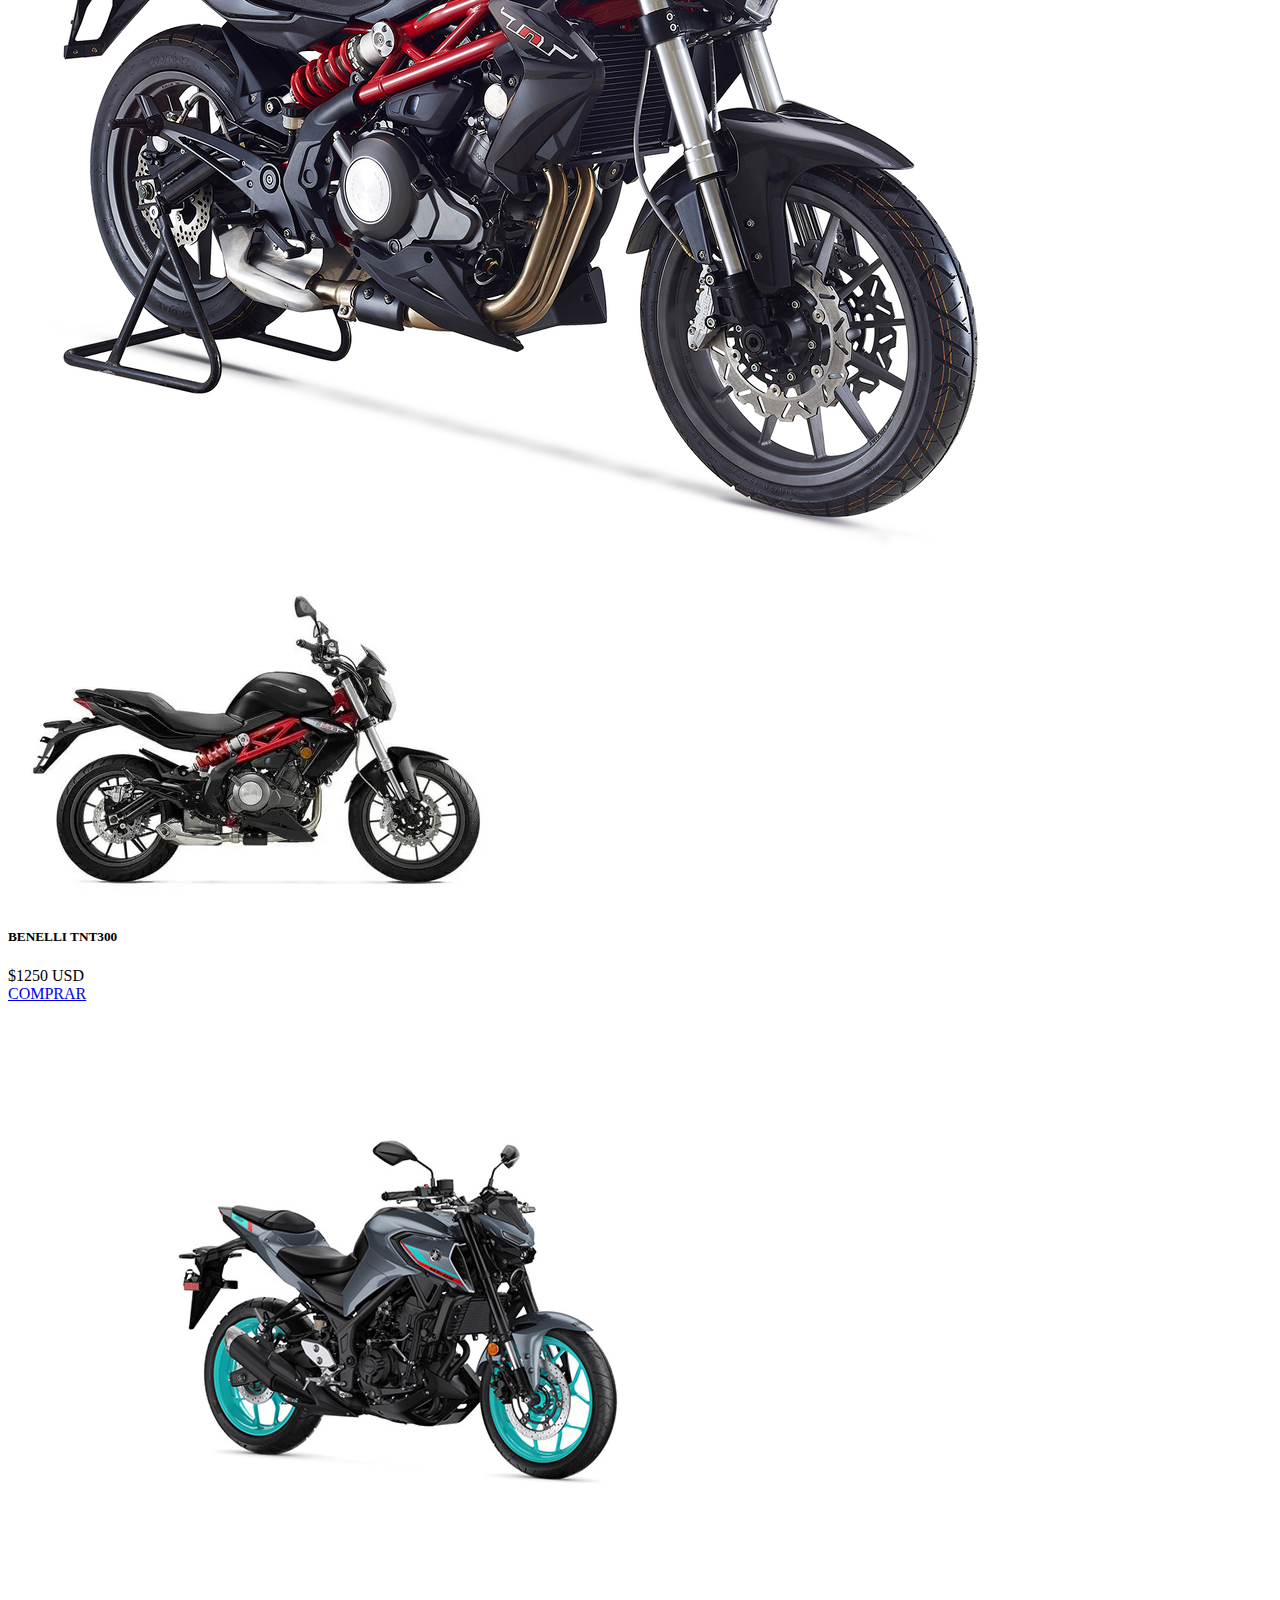
<file: html/motosUsadas.html>
<!DOCTYPE html>
<html lang="en">
<head>
    <meta charset="UTF-8">
    <meta http-equiv="X-UA-Compatible" content="IE=edge">
    <meta name="viewport" content="width=device-width, initial-scale=1.0">
    <!-- CSS only -->
    <link href="https://cdn.jsdelivr.net/npm/bootstrap@5.2.0-beta1/dist/css/bootstrap.min.css" rel="stylesheet" integrity="sha384-0evHe/X+R7YkIZDRvuzKMRqM+OrBnVFBL6DOitfPri4tjfHxaWutUpFmBp4vmVor" crossorigin="anonymous">
    <!-- CSS PERSONALIZADO -->
    <link rel="stylesheet" href="../style/style.css">
    <title>ACCESOMOTOS</title>
</head>
<body>
    <!-- COMIENZO NAVBAR -->
    <header class="banner">
        <img src="../img/banner.png" alt="BannerMoto" class="bannerImg">
        <nav class="navbar navbar-dark navbar-expand-lg fw-light fs-5 p-4 bg-dark">
            <div class="container-fluid">
              <a class="navbar-brand" href="../index.html">
                  <img src="../img/accesomotoslogo.png" alt="accesoMotosLogo" class="imgNav">
              </a>
              <button class="navbar-toggler" type="button" data-bs-toggle="collapse" data-bs-target="#navbarNavDropdown" aria-controls="navbarNavDropdown" aria-expanded="false" aria-label="Toggle navigation">
                <span class="navbar-toggler-icon"></span>
              </button>
              <div class="collapse navbar-collapse" id="navbarNavDropdown">
                <ul class="navbar-nav">
                    <li class="nav-item text-white">
                        <a class="nav-link text-white" aria-current="page" href="./motosUsadas.html">Motos Usadas</a>
                      </li>
                  <li class="nav-item text-white">
                    <a class="nav-link text-white" aria-current="page" href="./productos.html">Productos</a>
                  </li>
                  <li class="nav-item text-white">
                    <a class="nav-link text-white" href="./servicios.html">Servicios</a>
                  </li>
                  <li class="nav-item text-white">
                    <a class="nav-link text-white" href="./presupuestos.html">Presupuestos</a>
                  </li>
                  <li class="nav-item dropdown text-white">
                    <a class="nav-link dropdown-toggle text-white" href="#" id="navbarDropdownMenuLink" role="button" data-bs-toggle="dropdown" aria-expanded="false">
                    <img src="../img/axslogo.png" alt="axsLogo" class="imgAxs">
                    </a>
                        <ul class="dropdown-menu" aria-labelledby="navbarDropdownMenuLink">
                            <li><a class="dropdown-item" href="#">Calcos</a></li>
                            <li><a class="dropdown-item" href="#">Ploteos</a></li>
                            <li><a class="dropdown-item" href="#">Indumentaria</a></li>
                        </ul> 
                  </li>
                  <li class="nav-item">
                    <div class="container-fluid">
                        <form class="d-flex" role="search">
                          <input class="form-control me-2" type="search" placeholder="Buscar" aria-label="Search">
                          <button class="btn btn-outline-success" type="submit">Buscar</button>
                        </form>
                    </div>
                  </li>
                  
                </ul>
              </div>
            </div>
          </nav>
          <!-- FIN NAVBAR -->
        <main>
            <article>
                <div class="container">
                    <div class="container px-4 px-lg-5 mt-5">
                        <div class="row gx-4 gx-lg-5 row-cols-2 row-cols-md-3 row-cols-xl-4 justify-content-center">
                             <!-- ARTICULO 1 -->
                            <div class="col mb-5">
                                <div class="card h-100">
                                    <!-- CARROUSEL-->
                                    <div id="carouselExampleControls" class="carousel slide" data-bs-ride="carousel">
                                        <div class="carousel-inner">
                                          <div class="carousel-item active">
                                            <img src="../img/ktm1.png" class="d-block w-100" alt="...">
                                          </div>
                                          <div class="carousel-item">
                                            <img src="../img/ktm2.png" class="d-block w-100" alt="...">
                                          </div>
                                        </div>
                                      </div>
                                    <!-- DESCRIPCION -->
                                    <div class="card-body p-4">
                                        <div class="text-center">
                                            <h5 class="fw-bolder">KTM RC200
                                            </h5>
                                            <h7>$1500 USD</h7>
                                        </div>
                                    </div>
                                    <!-- BOTON-->
                                    <div class="card-footer p-4 pt-0 border-top-0 bg-transparent">
                                        <div class="text-center"><a class="btn btn-outline-dark mt-auto" href="#">COMPRAR</a></div>
                                    </div>
                                </div>
                            </div> 
                            <!-- FIN ARTICULO 1 -->
                            <!-- ARTICULO 2 -->
                            <div class="col mb-5">
                                <div class="card h-100">
                                    <!-- CARROUSEL-->
                                    <div id="carouselExampleControls" class="carousel slide" data-bs-ride="carousel">
                                        <div class="carousel-inner">
                                          <div class="carousel-item active">
                                            <img src="../img/suzuki1.jpeg" class="d-block w-100" alt="...">
                                          </div>
                                          <div class="carousel-item">
                                            <img src="../img/suzuki2.jpeg" class="d-block w-100" alt="...">
                                          </div>
                                        </div>
                                      </div>
                                    <!-- DESCRIPCION -->
                                    <div class="card-body p-4">
                                        <div class="text-center">
                                            <h5 class="fw-bolder">SUZUKI GSXR200
                                            </h5>
                                            <h7>$1700 USD</h7>
                                        </div>
                                    </div>
                                    <!-- BOTON-->
                                    <div class="card-footer p-4 pt-0 border-top-0 bg-transparent">
                                        <div class="text-center"><a class="btn btn-outline-dark mt-auto" href="#">COMPRAR</a></div>
                                    </div>
                                </div>
                            </div> 
                            <!-- FIN ARTICULO 2 -->
                            <!-- ARTICULO 3 -->
                            <div class="col mb-5">
                                <div class="card h-100">
                                    <!-- CARROUSEL-->
                                    <div id="carouselExampleControls" class="carousel slide" data-bs-ride="carousel">
                                        <div class="carousel-inner">
                                          <div class="carousel-item active">
                                            <img src="../img/benelli1.jpg" class="d-block w-100" alt="...">
                                          </div>
                                          <div class="carousel-item">
                                            <img src="../img/benelli2.webp" class="d-block w-100" alt="...">
                                          </div>
                                        </div>
                                      </div>
                                    <!-- DESCRIPCION -->
                                    <div class="card-body p-4">
                                        <div class="text-center">
                                            <h5 class="fw-bolder">BENELLI TNT300
                                            </h5>
                                            <h7>$1250 USD</h7>
                                        </div>
                                    </div>
                                    <!-- BOTON-->
                                    <div class="card-footer p-4 pt-0 border-top-0 bg-transparent">
                                        <div class="text-center"><a class="btn btn-outline-dark mt-auto" href="#">COMPRAR</a></div>
                                    </div>
                                </div>
                            </div> 
                            <!-- FIN ARTICULO 3 -->
                            <!-- ARTICULO 4 -->
                            <div class="col mb-5">
                                <div class="card h-100">
                                    <!-- CARROUSEL-->
                                    <div id="carouselExampleControls" class="carousel slide" data-bs-ride="carousel">
                                        <div class="carousel-inner">
                                          <div class="carousel-item active">
                                            <img src="../img/yamah1.jpg" class="d-block w-100" alt="...">
                                          </div>
                                          <div class="carousel-item">
                                            <img src="../img/yamaha2.jpg" class="d-block w-100" alt="...">
                                          </div>
                                        </div>
                                      </div>
                                    <!-- DESCRIPCION -->
                                    <div class="card-body p-4">
                                        <div class="text-center">
                                            <h5 class="fw-bolder">YAMAHA MT03
                                            </h5>
                                            <h7>$2250 USD</h7>
                                        </div>
                                    </div>
                                    <!-- BOTON-->
                                    <div class="card-footer p-4 pt-0 border-top-0 bg-transparent">
                                        <div class="text-center"><a class="btn btn-outline-dark mt-auto" href="#">COMPRAR</a></div>
                                    </div>
                                </div>
                            </div> 
                            <!-- FIN ARTICULO 4 -->
                             <!-- ARTICULO 1 -->
                             <div class="col mb-5">
                                <div class="card h-100">
                                    <!-- CARROUSEL-->
                                    <div id="carouselExampleControls" class="carousel slide" data-bs-ride="carousel">
                                        <div class="carousel-inner">
                                          <div class="carousel-item active">
                                            <img src="../img/ktm1.png" class="d-block w-100" alt="...">
                                          </div>
                                          <div class="carousel-item">
                                            <img src="../img/ktm2.png" class="d-block w-100" alt="...">
                                          </div>
                                        </div>
                                      </div>
                                    <!-- DESCRIPCION -->
                                    <div class="card-body p-4">
                                        <div class="text-center">
                                            <h5 class="fw-bolder">KTM RC200
                                            </h5>
                                            <h7>$1500 USD</h7>
                                        </div>
                                    </div>
                                    <!-- BOTON-->
                                    <div class="card-footer p-4 pt-0 border-top-0 bg-transparent">
                                        <div class="text-center"><a class="btn btn-outline-dark mt-auto" href="#">COMPRAR</a></div>
                                    </div>
                                </div>
                            </div> 
                            <!-- FIN ARTICULO 1 -->
                            <!-- ARTICULO 2 -->
                            <div class="col mb-5">
                                <div class="card h-100">
                                    <!-- CARROUSEL-->
                                    <div id="carouselExampleControls" class="carousel slide" data-bs-ride="carousel">
                                        <div class="carousel-inner">
                                          <div class="carousel-item active">
                                            <img src="../img/suzuki1.jpeg" class="d-block w-100" alt="...">
                                          </div>
                                          <div class="carousel-item">
                                            <img src="../img/suzuki2.jpeg" class="d-block w-100" alt="...">
                                          </div>
                                        </div>
                                      </div>
                                    <!-- DESCRIPCION -->
                                    <div class="card-body p-4">
                                        <div class="text-center">
                                            <h5 class="fw-bolder">SUZUKI GSXR200
                                            </h5>
                                            <h7>$1700 USD</h7>
                                        </div>
                                    </div>
                                    <!-- BOTON-->
                                    <div class="card-footer p-4 pt-0 border-top-0 bg-transparent">
                                        <div class="text-center"><a class="btn btn-outline-dark mt-auto" href="#">COMPRAR</a></div>
                                    </div>
                                </div>
                            </div> 
                            <!-- FIN ARTICULO 2 -->
                            <!-- ARTICULO 3 -->
                            <div class="col mb-5">
                                <div class="card h-100">
                                    <!-- CARROUSEL-->
                                    <div id="carouselExampleControls" class="carousel slide" data-bs-ride="carousel">
                                        <div class="carousel-inner">
                                          <div class="carousel-item active">
                                            <img src="../img/benelli1.jpg" class="d-block w-100" alt="...">
                                          </div>
                                          <div class="carousel-item">
                                            <img src="../img/benelli2.webp" class="d-block w-100" alt="...">
                                          </div>
                                        </div>
                                      </div>
                                    <!-- DESCRIPCION -->
                                    <div class="card-body p-4">
                                        <div class="text-center">
                                            <h5 class="fw-bolder">BENELLI TNT300
                                            </h5>
                                            <h7>$1250 USD</h7>
                                        </div>
                                    </div>
                                    <!-- BOTON-->
                                    <div class="card-footer p-4 pt-0 border-top-0 bg-transparent">
                                        <div class="text-center"><a class="btn btn-outline-dark mt-auto" href="#">COMPRAR</a></div>
                                    </div>
                                </div>
                            </div> 
                            <!-- FIN ARTICULO 3 -->
                            <!-- ARTICULO 4 -->
                            <div class="col mb-5">
                                <div class="card h-100">
                                    <!-- CARROUSEL-->
                                    <div id="carouselExampleControls" class="carousel slide" data-bs-ride="carousel">
                                        <div class="carousel-inner">
                                          <div class="carousel-item active">
                                            <img src="../img/yamah1.jpg" class="d-block w-100" alt="...">
                                          </div>
                                          <div class="carousel-item">
                                            <img src="../img/yamaha2.jpg" class="d-block w-100" alt="...">
                                          </div>
                                        </div>
                                      </div>
                                    <!-- DESCRIPCION -->
                                    <div class="card-body p-4">
                                        <div class="text-center">
                                            <h5 class="fw-bolder">YAMAHA MT03
                                            </h5>
                                            <h7>$2250 USD</h7>
                                        </div>
                                    </div>
                                    <!-- BOTON-->
                                    <div class="card-footer p-4 pt-0 border-top-0 bg-transparent">
                                        <div class="text-center"><a class="btn btn-outline-dark mt-auto" href="#">COMPRAR</a></div>
                                    </div>
                                </div>
                            </div> 
                            <!-- FIN ARTICULO 4 -->
                             <!-- ARTICULO 1 -->
                             <div class="col mb-5">
                                <div class="card h-100">
                                    <!-- CARROUSEL-->
                                    <div id="carouselExampleControls" class="carousel slide" data-bs-ride="carousel">
                                        <div class="carousel-inner">
                                          <div class="carousel-item active">
                                            <img src="../img/ktm1.png" class="d-block w-100" alt="...">
                                          </div>
                                          <div class="carousel-item">
                                            <img src="../img/ktm2.png" class="d-block w-100" alt="...">
                                          </div>
                                        </div>
                                      </div>
                                    <!-- DESCRIPCION -->
                                    <div class="card-body p-4">
                                        <div class="text-center">
                                            <h5 class="fw-bolder">KTM RC200
                                            </h5>
                                            <h7>$1500 USD</h7>
                                        </div>
                                    </div>
                                    <!-- BOTON-->
                                    <div class="card-footer p-4 pt-0 border-top-0 bg-transparent">
                                        <div class="text-center"><a class="btn btn-outline-dark mt-auto" href="#">COMPRAR</a></div>
                                    </div>
                                </div>
                            </div> 
                            <!-- FIN ARTICULO 1 -->
                            <!-- ARTICULO 2 -->
                            <div class="col mb-5">
                                <div class="card h-100">
                                    <!-- CARROUSEL-->
                                    <div id="carouselExampleControls" class="carousel slide" data-bs-ride="carousel">
                                        <div class="carousel-inner">
                                          <div class="carousel-item active">
                                            <img src="../img/suzuki1.jpeg" class="d-block w-100" alt="...">
                                          </div>
                                          <div class="carousel-item">
                                            <img src="../img/suzuki2.jpeg" class="d-block w-100" alt="...">
                                          </div>
                                        </div>
                                      </div>
                                    <!-- DESCRIPCION -->
                                    <div class="card-body p-4">
                                        <div class="text-center">
                                            <h5 class="fw-bolder">SUZUKI GSXR200
                                            </h5>
                                            <h7>$1700 USD</h7>
                                        </div>
                                    </div>
                                    <!-- BOTON-->
                                    <div class="card-footer p-4 pt-0 border-top-0 bg-transparent">
                                        <div class="text-center"><a class="btn btn-outline-dark mt-auto" href="#">COMPRAR</a></div>
                                    </div>
                                </div>
                            </div> 
                            <!-- FIN ARTICULO 2 -->
                            <!-- ARTICULO 3 -->
                            <div class="col mb-5">
                                <div class="card h-100">
                                    <!-- CARROUSEL-->
                                    <div id="carouselExampleControls" class="carousel slide" data-bs-ride="carousel">
                                        <div class="carousel-inner">
                                          <div class="carousel-item active">
                                            <img src="../img/benelli1.jpg" class="d-block w-100" alt="...">
                                          </div>
                                          <div class="carousel-item">
                                            <img src="../img/benelli2.webp" class="d-block w-100" alt="...">
                                          </div>
                                        </div>
                                      </div>
                                    <!-- DESCRIPCION -->
                                    <div class="card-body p-4">
                                        <div class="text-center">
                                            <h5 class="fw-bolder">BENELLI TNT300
                                            </h5>
                                            <h7>$1250 USD</h7>
                                        </div>
                                    </div>
                                    <!-- BOTON-->
                                    <div class="card-footer p-4 pt-0 border-top-0 bg-transparent">
                                        <div class="text-center"><a class="btn btn-outline-dark mt-auto" href="#">COMPRAR</a></div>
                                    </div>
                                </div>
                            </div> 
                            <!-- FIN ARTICULO 3 -->
                            <!-- ARTICULO 4 -->
                            <div class="col mb-5">
                                <div class="card h-100">
                                    <!-- CARROUSEL-->
                                    <div id="carouselExampleControls" class="carousel slide" data-bs-ride="carousel">
                                        <div class="carousel-inner">
                                          <div class="carousel-item active">
                                            <img src="../img/yamah1.jpg" class="d-block w-100" alt="...">
                                          </div>
                                          <div class="carousel-item">
                                            <img src="../img/yamaha2.jpg" class="d-block w-100" alt="...">
                                          </div>
                                        </div>
                                      </div>
                                    <!-- DESCRIPCION -->
                                    <div class="card-body p-4">
                                        <div class="text-center">
                                            <h5 class="fw-bolder">YAMAHA MT03
                                            </h5>
                                            <h7>$2250 USD</h7>
                                        </div>
                                    </div>
                                    <!-- BOTON-->
                                    <div class="card-footer p-4 pt-0 border-top-0 bg-transparent">
                                        <div class="text-center"><a class="btn btn-outline-dark mt-auto" href="#">COMPRAR</a></div>
                                    </div>
                                </div>
                            </div> 
                            <!-- FIN ARTICULO 4 -->
                            
                        </div>
                    </div>  
                </div>
            </article>

        </main>
        <!-- INICIO FOOTER -->
                  <footer class="bg-dark p-2 text-end text-light fw-lighter">
                    <h8">
                        Pagina creada por Federico Motta
                    </h8>
      
                </footer>
        <!-- FIN FOOTER -->
        </header>
        <!-- JavaScript Bundle with Popper -->
        <script src="https://cdn.jsdelivr.net/npm/bootstrap@5.2.0-beta1/dist/js/bootstrap.bundle.min.js" integrity="sha384-pprn3073KE6tl6bjs2QrFaJGz5/SUsLqktiwsUTF55Jfv3qYSDhgCecCxMW52nD2" crossorigin="anonymous"></script>
       
   </body>
   </html>
</file>
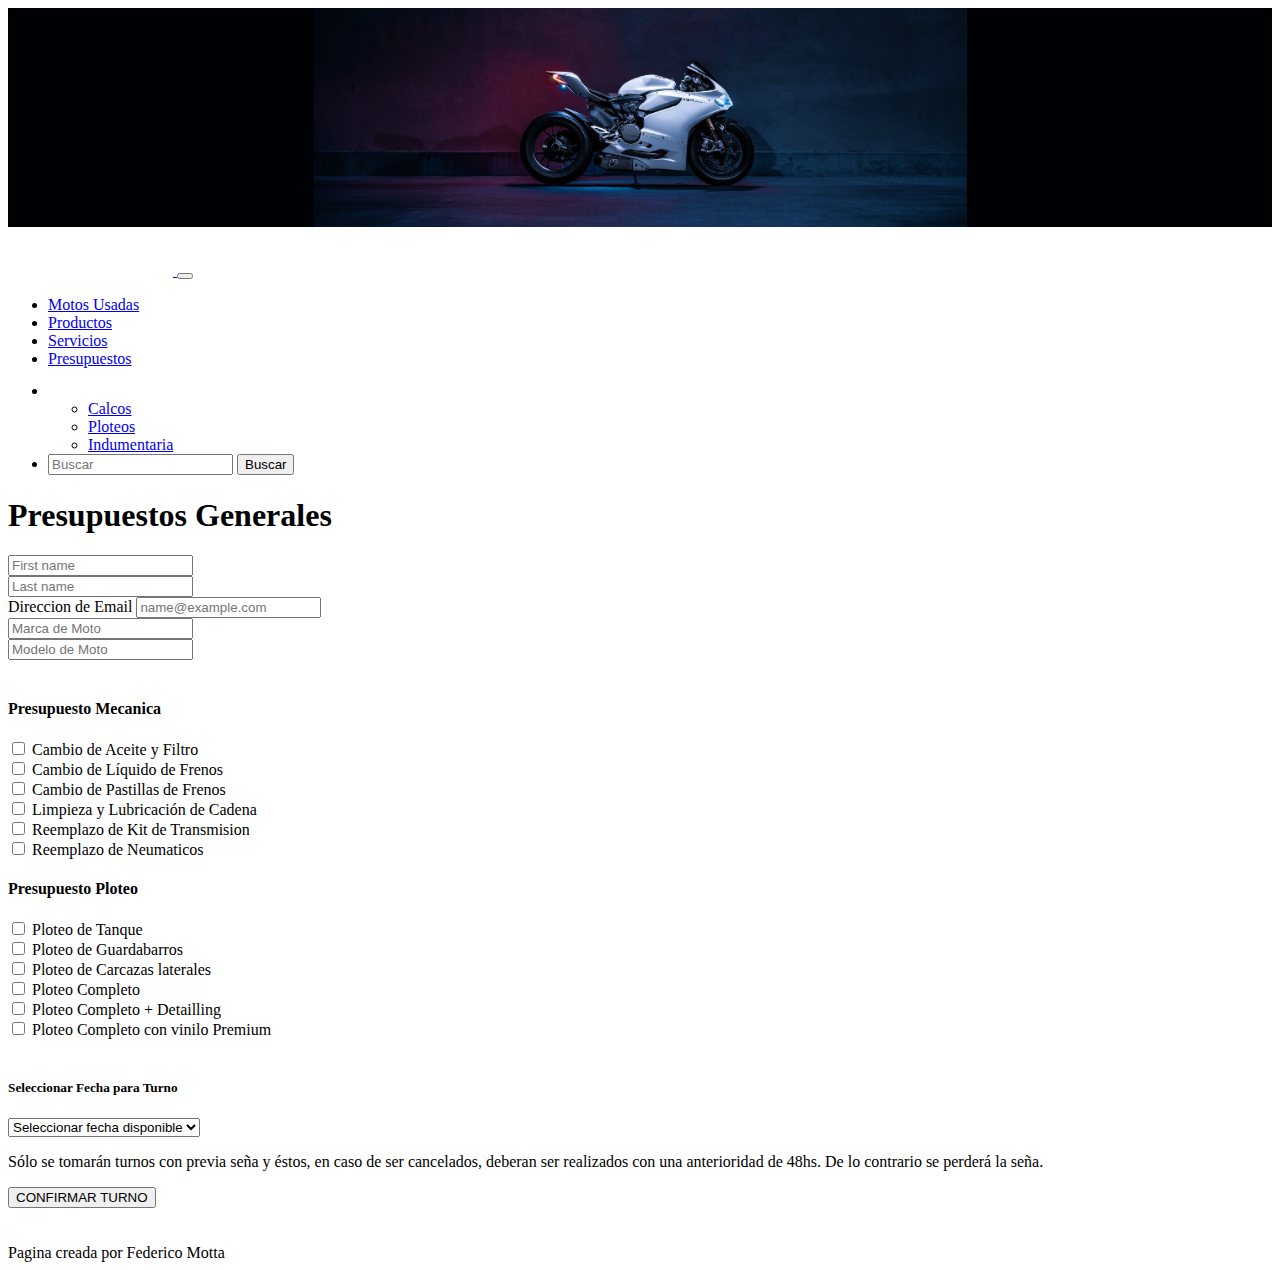
<file: html/presupuestos.html>
<!DOCTYPE html>
<html lang="en">
<head>
    <meta charset="UTF-8">
    <meta http-equiv="X-UA-Compatible" content="IE=edge">
    <meta name="viewport" content="width=device-width, initial-scale=1.0">
    <!-- CSS only -->
    <link href="https://cdn.jsdelivr.net/npm/bootstrap@5.2.0-beta1/dist/css/bootstrap.min.css" rel="stylesheet" integrity="sha384-0evHe/X+R7YkIZDRvuzKMRqM+OrBnVFBL6DOitfPri4tjfHxaWutUpFmBp4vmVor" crossorigin="anonymous">
    <!-- CSS PERSONALIZADO -->
    <link rel="stylesheet" href="../style/style.css">
    <title>ACCESOMOTOS</title>
</head>
<body>
    <!-- COMIENZO NAVBAR -->
    <header class="banner">
        <img src="../img/banner.png" alt="BannerMoto" class="bannerImg">
        <nav class="navbar navbar-dark navbar-expand-lg fw-light fs-5 p-4 bg-dark">
            <div class="container-fluid">
              <a class="navbar-brand" href="../index.html">
                  <img src="../img/accesomotoslogo.png" alt="accesoMotosLogo" class="imgNav">
              </a>
              <button class="navbar-toggler" type="button" data-bs-toggle="collapse" data-bs-target="#navbarNavDropdown" aria-controls="navbarNavDropdown" aria-expanded="false" aria-label="Toggle navigation">
                <span class="navbar-toggler-icon"></span>
              </button>
              <div class="collapse navbar-collapse" id="navbarNavDropdown">
                <ul class="navbar-nav">
                    <li class="nav-item text-white">
                        <a class="nav-link text-white" aria-current="page" href="./motosUsadas.html">Motos Usadas</a>
                      </li>
                  <li class="nav-item text-white">
                    <a class="nav-link text-white" aria-current="page" href="./productos.html">Productos</a>
                  </li>
                  <li class="nav-item text-white">
                    <a class="nav-link text-white" href="./servicios.html">Servicios</a>
                  </li>
                  <li class="nav-item text-white">
                    <a class="nav-link text-white" href="./presupuestos.html">Presupuestos</a>
                  </li>
                  <li class="nav-item dropdown text-white">
                    <a class="nav-link dropdown-toggle text-white" href="#" id="navbarDropdownMenuLink" role="button" data-bs-toggle="dropdown" aria-expanded="false">
                    <img src="../img/axslogo.png" alt="axsLogo" class="imgAxs">
                    </a>
                        <ul class="dropdown-menu" aria-labelledby="navbarDropdownMenuLink">
                            <li><a class="dropdown-item" href="#">Calcos</a></li>
                            <li><a class="dropdown-item" href="#">Ploteos</a></li>
                            <li><a class="dropdown-item" href="#">Indumentaria</a></li>
                        </ul> 
                  </li>
                  <li class="nav-item">
                    <div class="container-fluid">
                        <form class="d-flex" role="search">
                          <input class="form-control me-2" type="search" placeholder="Buscar" aria-label="Search">
                          <button class="btn btn-outline-success" type="submit">Buscar</button>
                        </form>
                    </div>
                  </li>
                  
                </ul>
              </div>
            </div>
          </nav>
          <!-- FIN NAVBAR -->
        <main>
          <!-- COMIENZO FORMULARIO -->
              <h1 class="text-center p-5">Presupuestos Generales</h1>
            <div class="container">
                <div class="row">
                    <div class="col-6">
                        <input type="text" class="form-control" placeholder="First name" aria-label="First name">
                    </div>
                     <div class="col-6">
                        <input type="text" class="form-control" placeholder="Last name" aria-label="Last name">
                    </div>
                </div>
                <div class="mb-3 col-12" >
                    <label for="exampleFormControlInput1" class="form-label">Direccion de Email</label>
                    <input type="email" class="form-control" id="exampleFormControlInput1" placeholder="name@example.com">
                </div>
                <div class="row">
                    <div class="col-6">
                        <input type="text" class="form-control" placeholder="Marca de Moto" aria-label="Marca de Moto">
                    </div>
                    <div class="col-6">
                        <input type="text" class="form-control" placeholder="Modelo de Moto" aria-label="Modelo de Moto">
                    </div>   
                </div>
                <br>
                <div class="row">
                    <div class="col-6">
                        <h4>Presupuesto Mecanica</h4>
                            <div class="form-check form-switch">
                                <input class="form-check-input" type="checkbox" role="switch" id="flexSwitchCheckDefault">
                                <label class="form-check-label" for="flexSwitchCheckDefault">Cambio de Aceite y Filtro</label>
                            </div>
                            <div class="form-check form-switch">
                                <input class="form-check-input" type="checkbox" role="switch" id="flexSwitchCheckDefault">
                                <label class="form-check-label" for="flexSwitchCheckDefault">Cambio de Líquido de Frenos</label>
                            </div>
                            <div class="form-check form-switch">
                                <input class="form-check-input" type="checkbox" role="switch" id="flexSwitchCheckDefault">
                                <label class="form-check-label" for="flexSwitchCheckDefault">Cambio de Pastillas de Frenos</label>
                            </div>
                            <div class="form-check form-switch">
                                <input class="form-check-input" type="checkbox" role="switch" id="flexSwitchCheckDefault">
                                <label class="form-check-label" for="flexSwitchCheckDefault">Limpieza y Lubricación de Cadena</label>
                            </div>
                            <div class="form-check form-switch">
                                <input class="form-check-input" type="checkbox" role="switch" id="flexSwitchCheckDefault">
                                <label class="form-check-label" for="flexSwitchCheckDefault">Reemplazo de Kit de Transmision</label>
                            </div>
                            <div class="form-check form-switch">
                                <input class="form-check-input" type="checkbox" role="switch" id="flexSwitchCheckDefault">
                                <label class="form-check-label" for="flexSwitchCheckDefault">Reemplazo de Neumaticos</label>
                            </div>
                    </div>
                    <div class="col-6">
                            <h4>Presupuesto Ploteo</h4>
                            <div class="form-check form-switch">
                                <input class="form-check-input" type="checkbox" role="switch" id="flexSwitchCheckDefault">
                                <label class="form-check-label" for="flexSwitchCheckDefault">Ploteo de Tanque</label>
                            </div>
                            <div class="form-check form-switch">
                                <input class="form-check-input" type="checkbox" role="switch" id="flexSwitchCheckDefault">
                                <label class="form-check-label" for="flexSwitchCheckDefault">Ploteo de Guardabarros</label>
                            </div>
                            <div class="form-check form-switch">
                                <input class="form-check-input" type="checkbox" role="switch" id="flexSwitchCheckDefault">
                                <label class="form-check-label" for="flexSwitchCheckDefault">Ploteo de Carcazas laterales</label>
                            </div>
                            <div class="form-check form-switch">
                                <input class="form-check-input" type="checkbox" role="switch" id="flexSwitchCheckDefault">
                                <label class="form-check-label" for="flexSwitchCheckDefault">Ploteo Completo</label>
                            </div>
                            <div class="form-check form-switch">
                                <input class="form-check-input" type="checkbox" role="switch" id="flexSwitchCheckDefault">
                                <label class="form-check-label" for="flexSwitchCheckDefault">Ploteo Completo + Detailling</label>
                            </div>
                            <div class="form-check form-switch">
                                <input class="form-check-input" type="checkbox" role="switch" id="flexSwitchCheckDefault">
                                <label class="form-check-label" for="flexSwitchCheckDefault">Ploteo Completo con vinilo Premium</label>
                            </div>
                            <br>
                        </div>
                    <div class="col-12">
                            <h5>Seleccionar Fecha para Turno</h5>
                        <select class="form-select" aria-label="Default select example">
                            <option selected>Seleccionar fecha disponible</option>
                            <option value="1">Lunes 7 Junio</option>
                            <option value="2">Martes 8 Junio</option>
                            <option value="3">Miercoles 9 Junio</option>
                            <option value="4">Jueves 10 Junio</option>
                            <option value="5">Viernes 11 Junio</option>
                            <option value="6">Sabado 12 Junio</option>
                          </select>
                          <p>Sólo se tomarán turnos con previa seña y éstos, en caso de ser cancelados, deberan ser realizados con una anterioridad de 48hs. De lo contrario se perderá la seña.</p>
                        <div class="d-grid gap-2">
                            <button class="btn btn-dark" type="button">CONFIRMAR TURNO</button>
                            
                        </div>
                        <br>
                        <br>
                    </div>

                        
                </div>
            </div>
          <!-- FINFORMULARIO -->
        </main>
           <!-- INICIO FOOTER -->
           <footer class="bg-dark p-2 text-end text-light fw-lighter">
            <h8">
                Pagina creada por Federico Motta
            </h8>

        </footer>
<!-- FIN FOOTER -->
</header>
<!-- JavaScript Bundle with Popper -->
<script src="https://cdn.jsdelivr.net/npm/bootstrap@5.2.0-beta1/dist/js/bootstrap.bundle.min.js" integrity="sha384-pprn3073KE6tl6bjs2QrFaJGz5/SUsLqktiwsUTF55Jfv3qYSDhgCecCxMW52nD2" crossorigin="anonymous"></script>

</body>
</html>
</file>
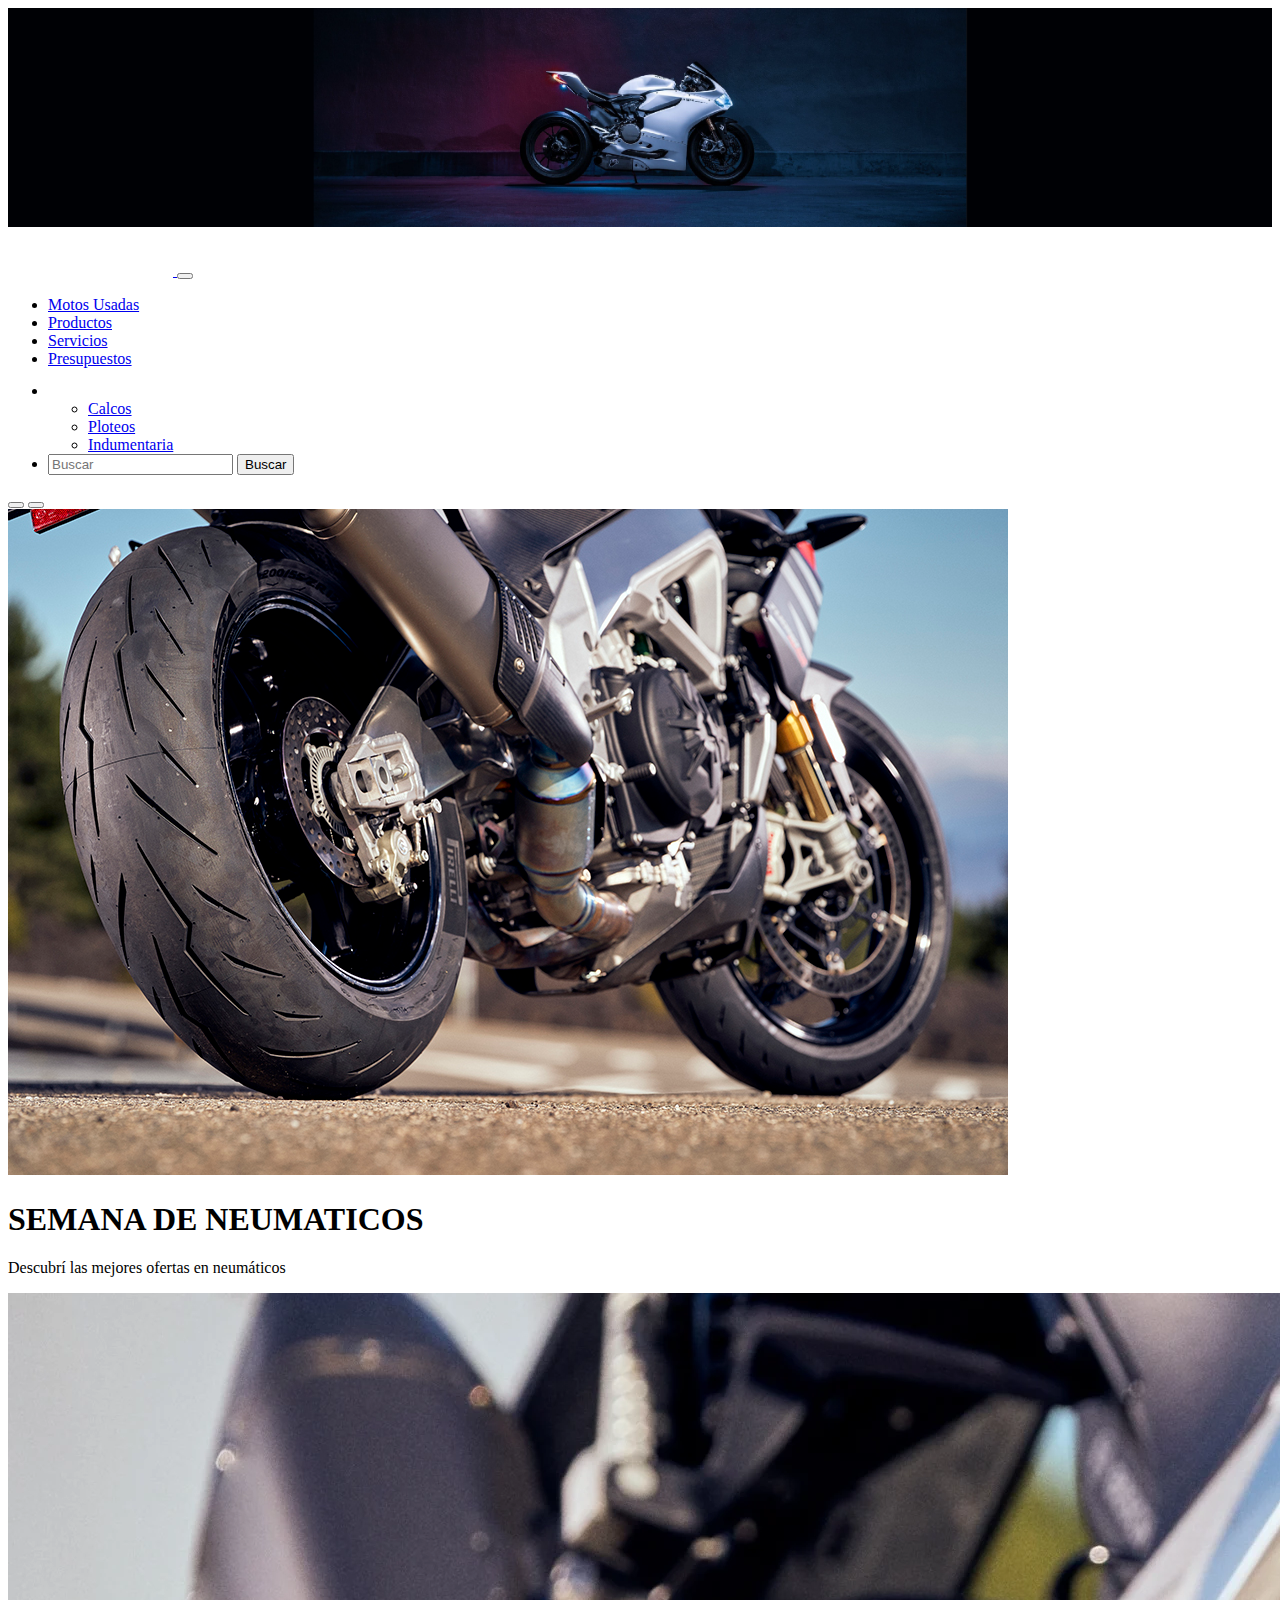
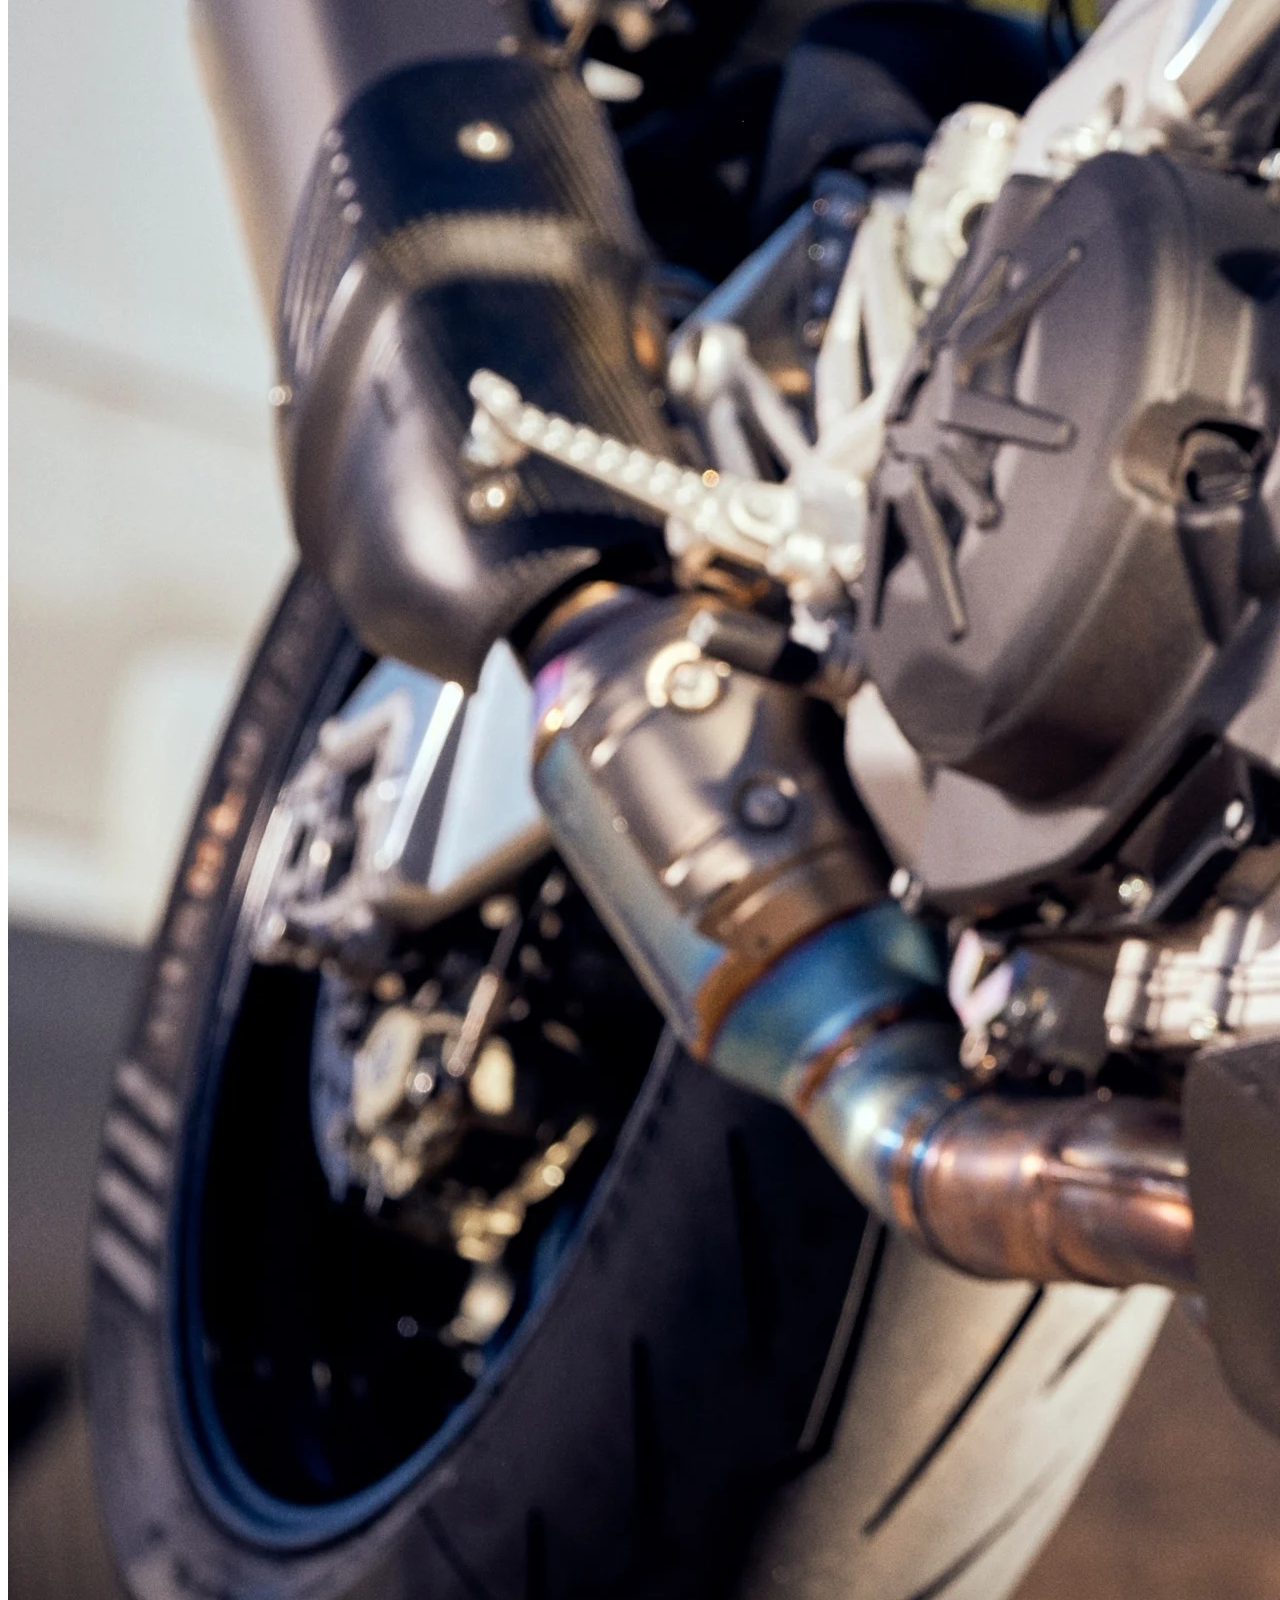
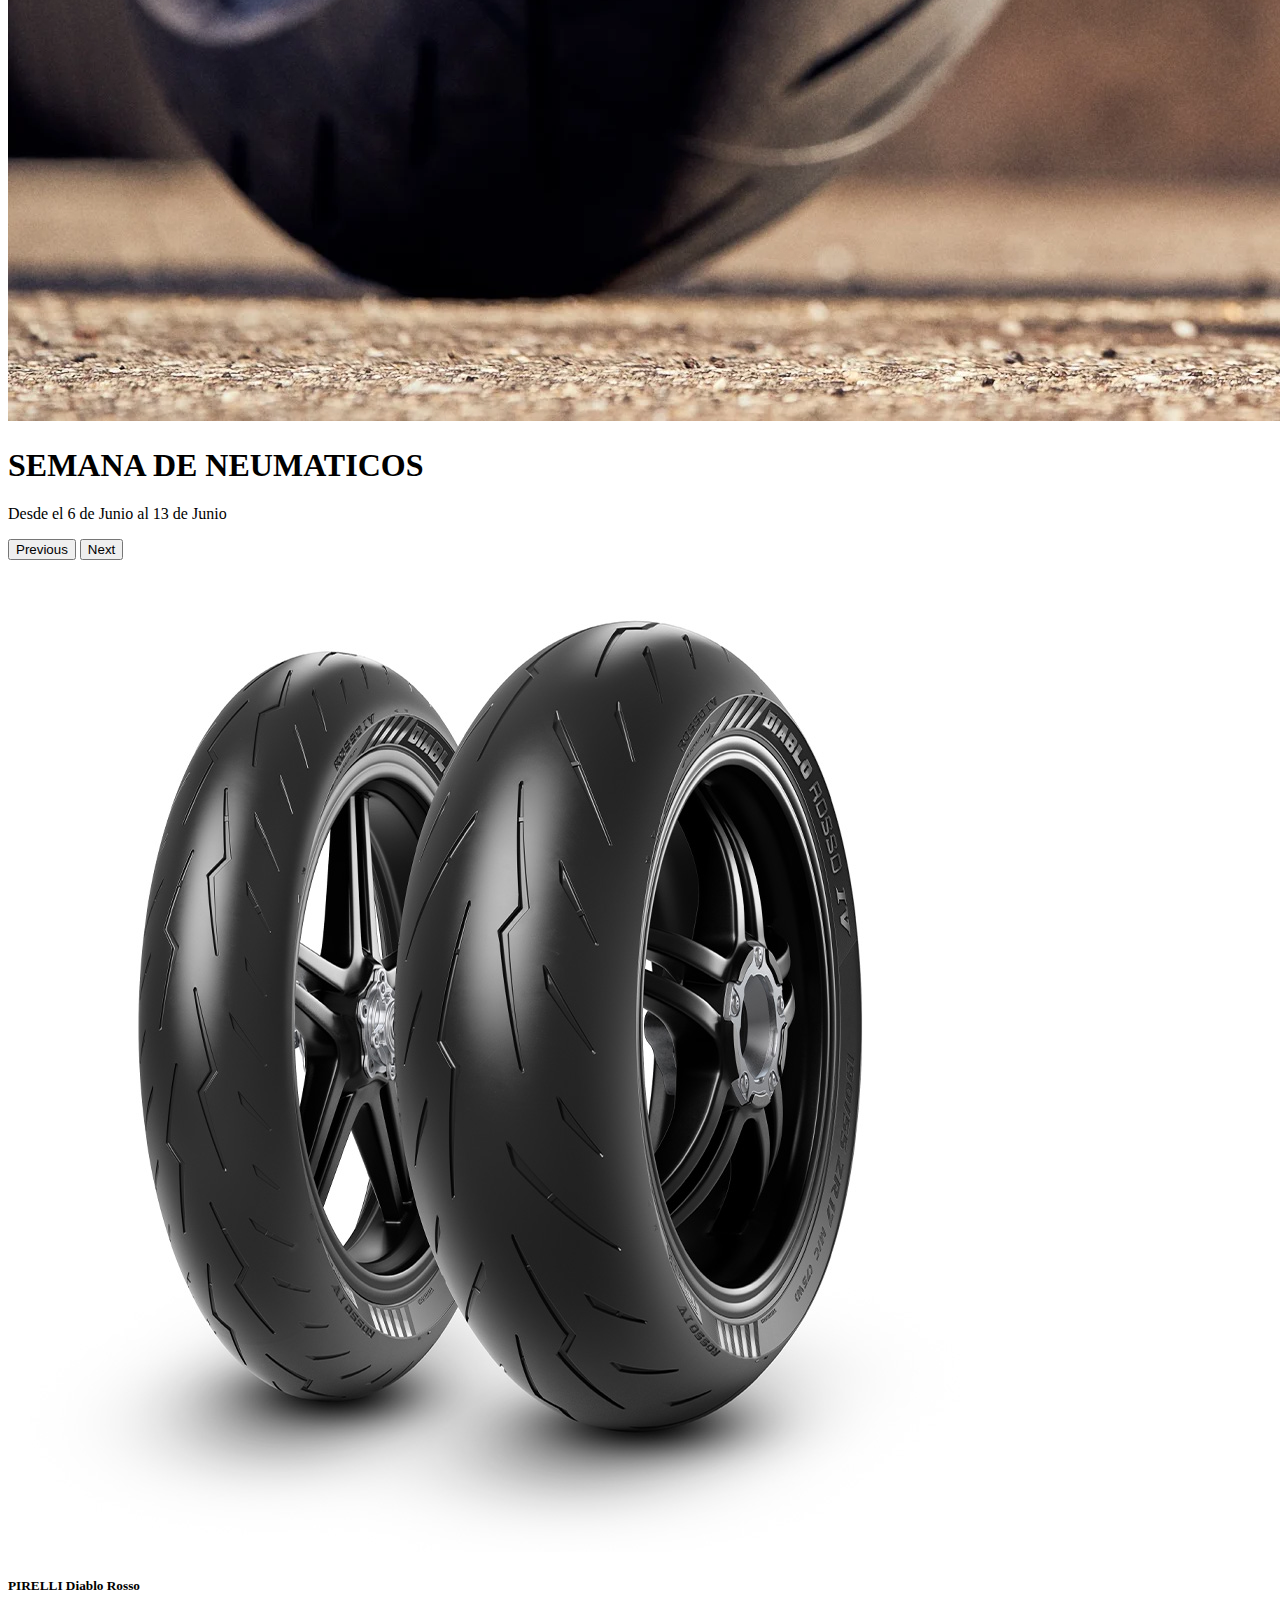
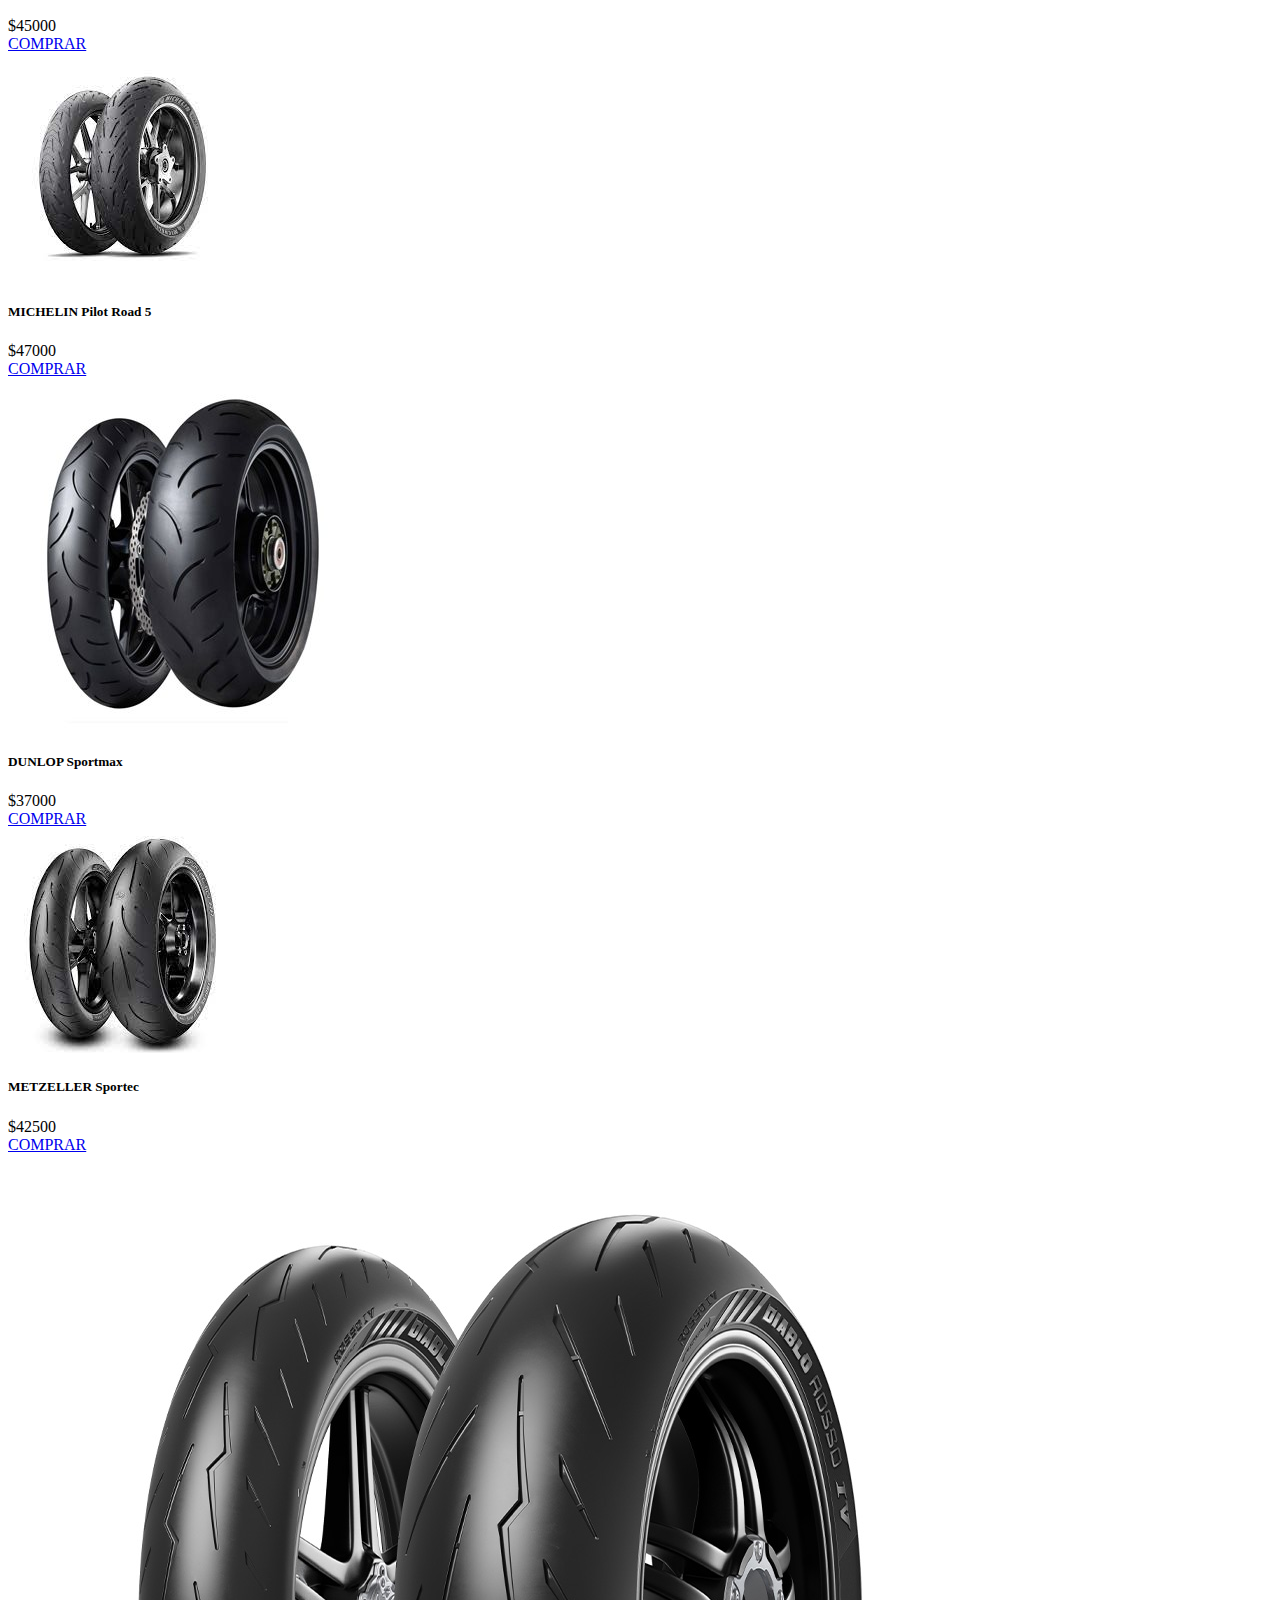
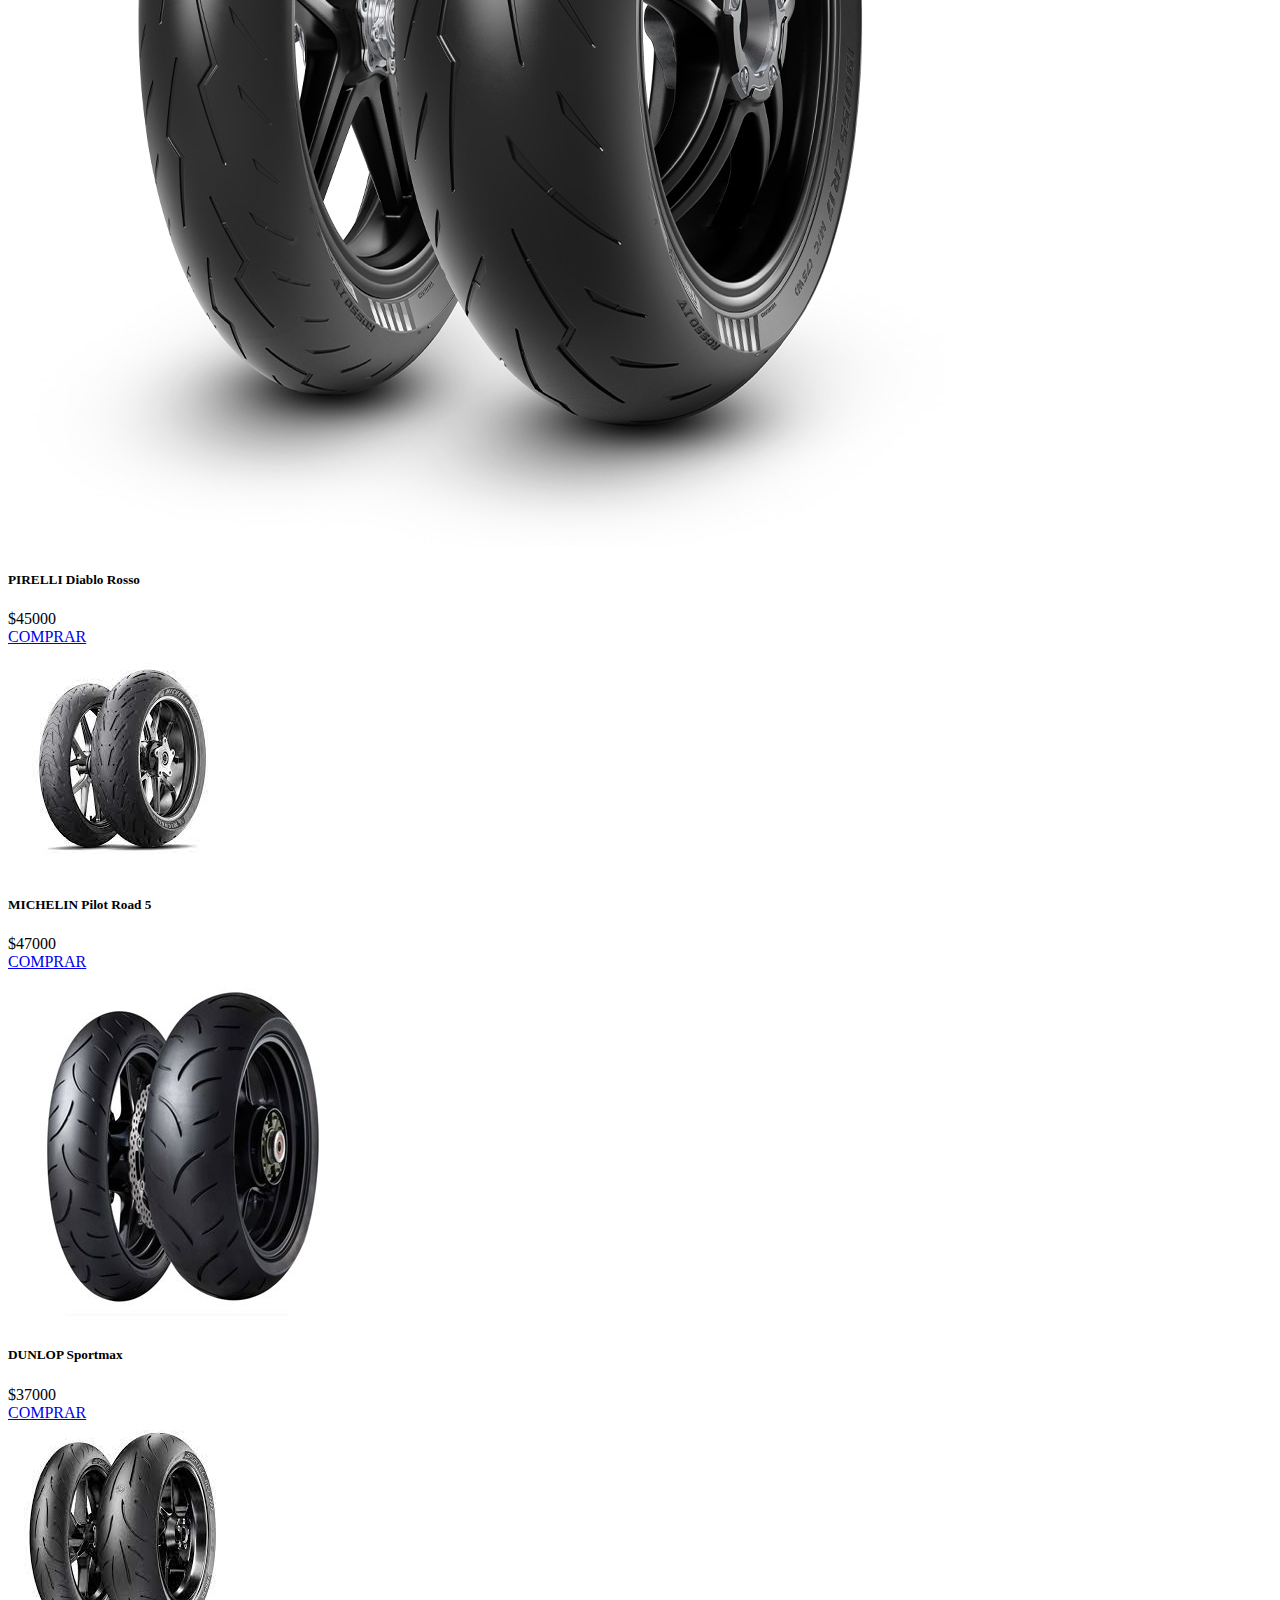
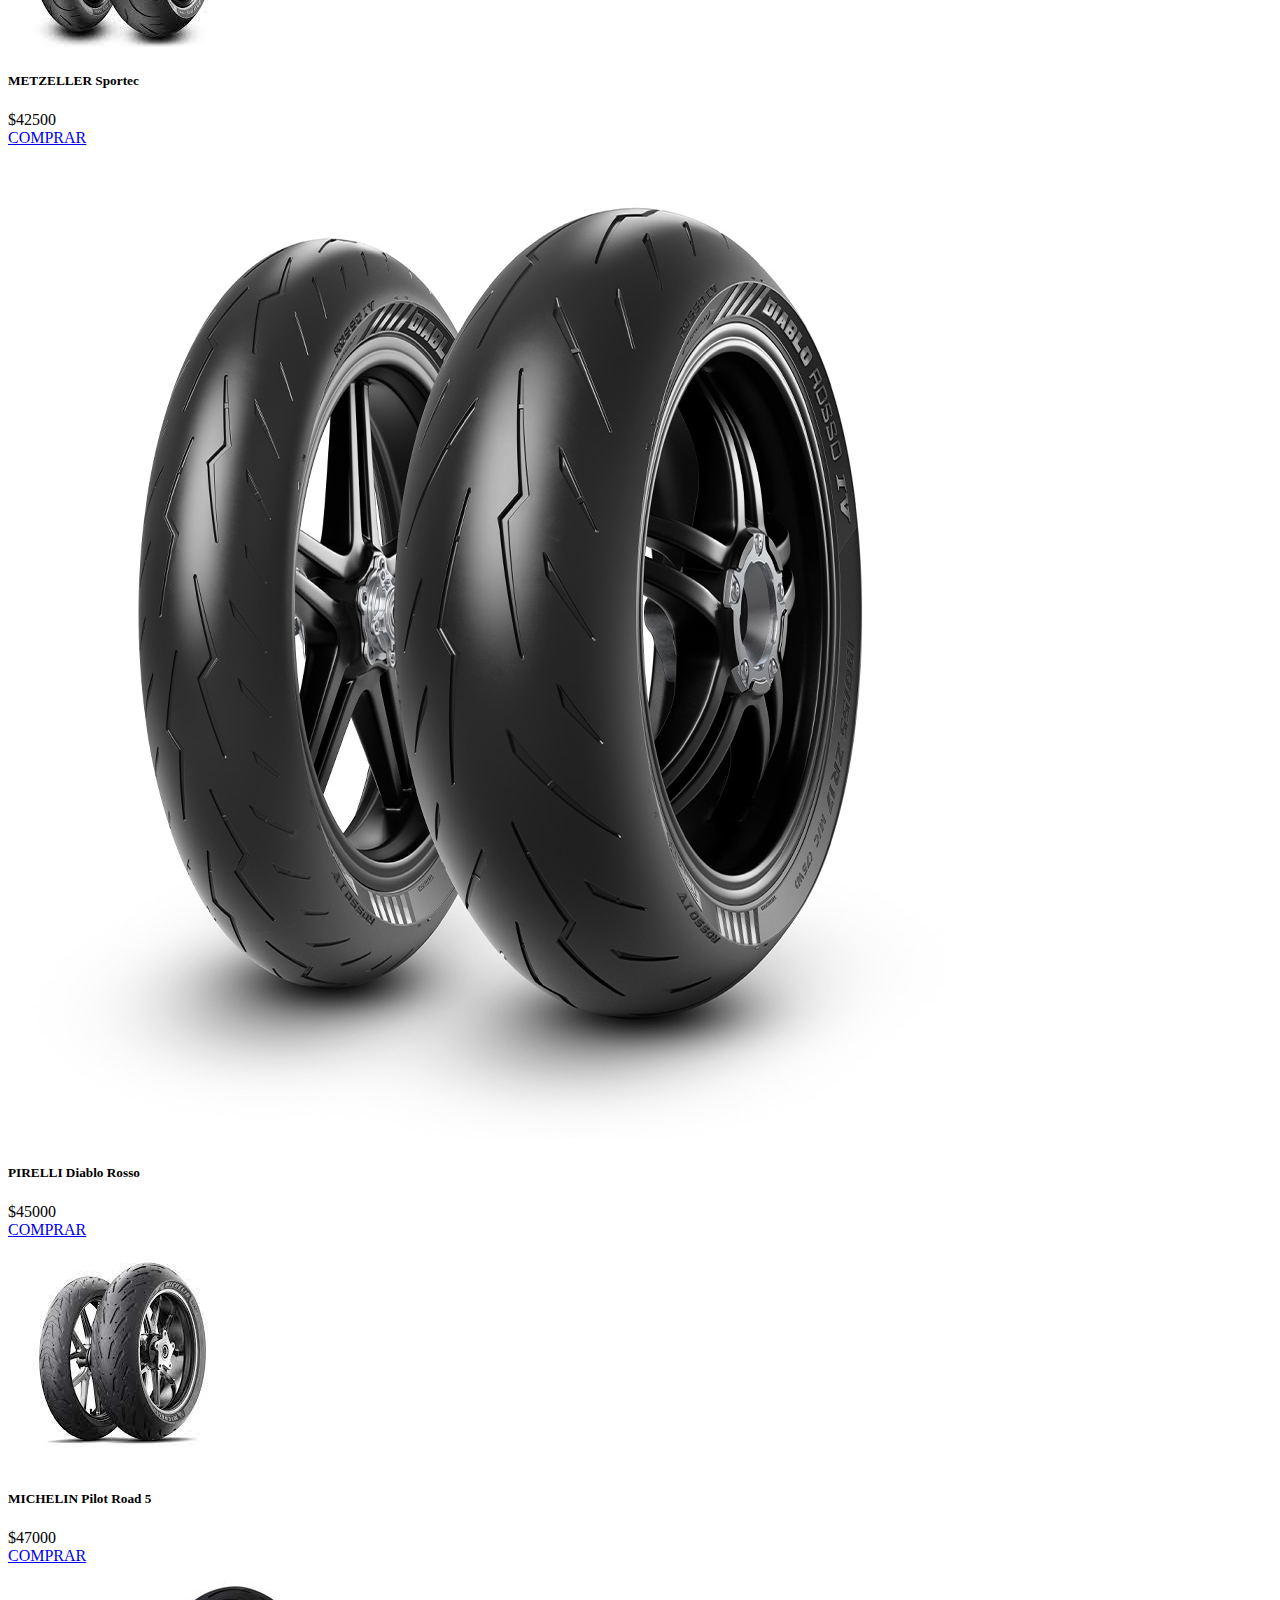
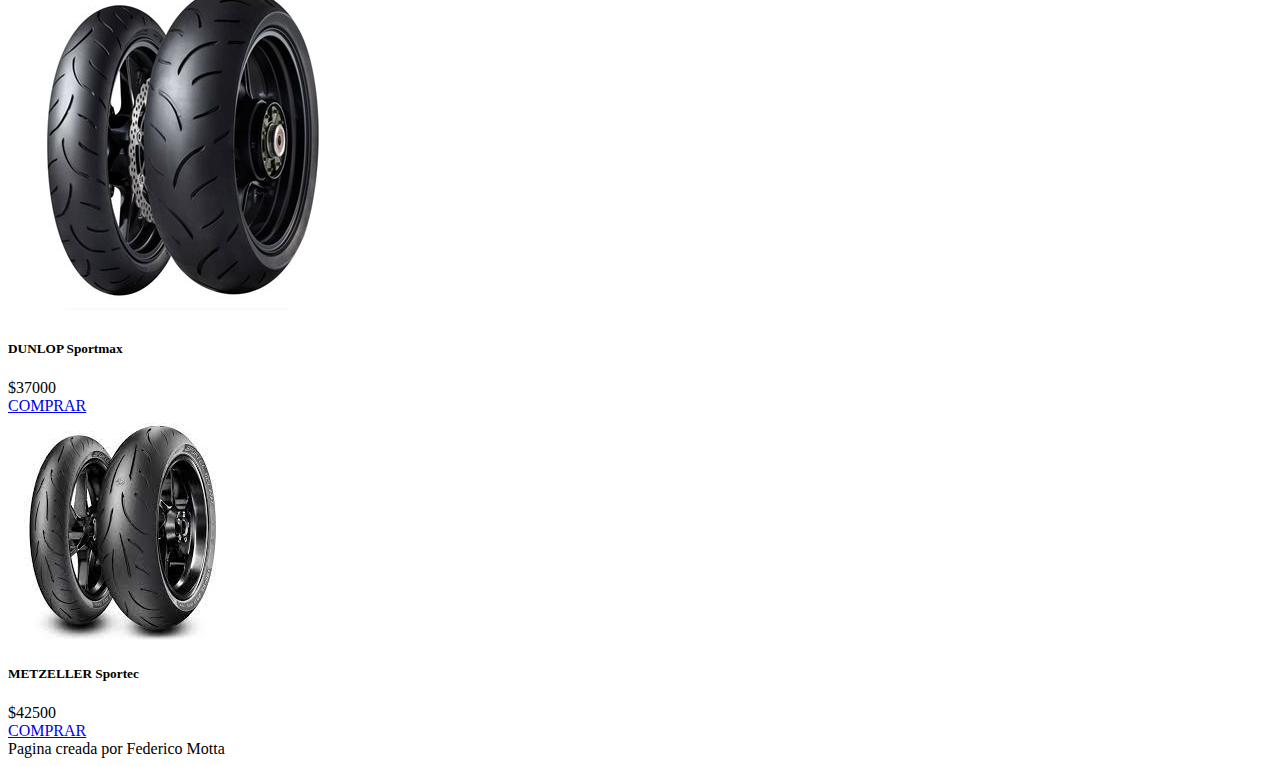
<file: html/productos.html>
<!DOCTYPE html>
<html lang="en">
<head>
    <meta charset="UTF-8">
    <meta http-equiv="X-UA-Compatible" content="IE=edge">
    <meta name="viewport" content="width=device-width, initial-scale=1.0">
    <!-- CSS only -->
    <link href="https://cdn.jsdelivr.net/npm/bootstrap@5.2.0-beta1/dist/css/bootstrap.min.css" rel="stylesheet" integrity="sha384-0evHe/X+R7YkIZDRvuzKMRqM+OrBnVFBL6DOitfPri4tjfHxaWutUpFmBp4vmVor" crossorigin="anonymous">
    <!-- CSS PERSONALIZADO -->
    <link rel="stylesheet" href="../style/style.css">
    <title>ACCESOMOTOS</title>
</head>
<body>
    <!-- COMIENZO NAVBAR -->
    <header class="banner">
        <img src="../img/banner.png" alt="BannerMoto" class="bannerImg">
        <nav class="navbar navbar-dark navbar-expand-lg fw-light fs-5 p-4 bg-dark">
            <div class="container-fluid">
              <a class="navbar-brand" href="../index.html">
                  <img src="../img/accesomotoslogo.png" alt="accesoMotosLogo" class="imgNav">
              </a>
              <button class="navbar-toggler" type="button" data-bs-toggle="collapse" data-bs-target="#navbarNavDropdown" aria-controls="navbarNavDropdown" aria-expanded="false" aria-label="Toggle navigation">
                <span class="navbar-toggler-icon"></span>
              </button>
              <div class="collapse navbar-collapse" id="navbarNavDropdown">
                <ul class="navbar-nav">
                    <li class="nav-item text-white">
                        <a class="nav-link text-white" aria-current="page" href="./motosUsadas.html">Motos Usadas</a>
                      </li>
                  <li class="nav-item text-white">
                    <a class="nav-link text-white" aria-current="page" href="./productos.html">Productos</a>
                  </li>
                  <li class="nav-item text-white">
                    <a class="nav-link text-white" href="./servicios.html">Servicios</a>
                  </li>
                  <li class="nav-item text-white">
                    <a class="nav-link text-white" href="./presupuestos.html">Presupuestos</a>
                  </li>
                  <li class="nav-item dropdown text-white">
                    <a class="nav-link dropdown-toggle text-white" href="#" id="navbarDropdownMenuLink" role="button" data-bs-toggle="dropdown" aria-expanded="false">
                    <img src="../img/axslogo.png" alt="axsLogo" class="imgAxs">
                    </a>
                        <ul class="dropdown-menu" aria-labelledby="navbarDropdownMenuLink">
                            <li><a class="dropdown-item" href="#">Calcos</a></li>
                            <li><a class="dropdown-item" href="#">Ploteos</a></li>
                            <li><a class="dropdown-item" href="#">Indumentaria</a></li>
                        </ul> 
                  </li>
                  <li class="nav-item">
                    <div class="container-fluid">
                        <form class="d-flex" role="search">
                          <input class="form-control me-2" type="search" placeholder="Buscar" aria-label="Search">
                          <button class="btn btn-outline-success" type="submit">Buscar</button>
                        </form>
                    </div>
                  </li>
                  
                </ul>
              </div>
            </div>
          </nav>
          <!-- FIN NAVBAR -->
          <main>
              <!-- PUBLICIDAD CARROUSEL -->
              <section>
                <div class="container">
                  <div id="carouselExampleCaptions" class="carousel slide" data-bs-ride="false">
                    <div class="carousel-indicators">
                      <button type="button" data-bs-target="#carouselExampleCaptions" data-bs-slide-to="0" class="active" aria-current="true" aria-label="Slide 1"></button>
                      <button type="button" data-bs-target="#carouselExampleCaptions" data-bs-slide-to="1" aria-label="Slide 2"></button>
                    </div>
                  <div class="carousel-inner">
                    <div class="carousel-item active">
                      <img src="../img/pirelli1.jpg" class="d-block w-100" alt="...">
                    <div class="carousel-caption d-none d-md-block">
                        <h1>SEMANA DE NEUMATICOS</h1>
                        <p>Descubrí las mejores ofertas en neumáticos</p>
                    </div>
                    </div>
                    <div class="carousel-item">
                      <img src="../img/pirelli2.webp" class="d-block w-100" alt="...">
                      <div class="carousel-caption d-none d-md-block">
                        <h1>SEMANA DE NEUMATICOS</h1>
                        <p>Desde el 6 de Junio al 13 de Junio</p>
                      </div>
                    </div>
                  </div>
                  <button class="carousel-control-prev" type="button" data-bs-target="#carouselExampleCaptions" data-bs-slide="prev">
                    <span class="carousel-control-prev-icon" aria-hidden="true"></span>
                    <span class="visually-hidden">Previous</span>
                  </button>
                  <button class="carousel-control-next" type="button" data-bs-target="#carouselExampleCaptions" data-bs-slide="next">
                    <span class="carousel-control-next-icon" aria-hidden="true"></span>
                    <span class="visually-hidden">Next</span>
                  </button>
                </div>
              </div>
              </section>
              <!-- FIN PUBLICIDAD -->
              <article>
                <div class="container">
                    <div class="container px-4 px-lg-5 mt-5">
                        <div class="row gx-4 gx-lg-5 row-cols-2 row-cols-md-3 row-cols-xl-4 justify-content-center">
                             <!-- ARTICULO 1 -->
                            <div class="col mb-5">
                                <div class="card h-100">
                                    <!-- IMG -->
                                    <img class="card-img-top" src="../img/pirellidiablo.jpg" alt="..." />
                                    <!-- DESCRIPCION -->
                                    <div class="card-body p-4">
                                        <div class="text-center">
                                            <h5 class="fw-bolder">PIRELLI Diablo Rosso 
                                            </h5>
                                            <h7>$45000</h7>
                                        </div>
                                    </div>
                                    <!-- BOTON-->
                                    <div class="card-footer p-4 pt-0 border-top-0 bg-transparent">
                                        <div class="text-center"><a class="btn btn-outline-dark mt-auto" href="#">COMPRAR</a></div>
                                    </div>
                                </div>
                            </div> 
                            <!-- FIN ARTICULO 1 -->
                            <!-- ARTICULO 2 -->
                            <div class="col mb-5">
                              <div class="card h-100">
                                  <!-- IMG -->
                                  <img class="card-img-top" src="../img/michelin.jfif" alt="..." />
                                  <!-- DESCRIPCION -->
                                  <div class="card-body p-4">
                                      <div class="text-center">
                                          <h5 class="fw-bolder">MICHELIN Pilot Road 5  
                                          </h5>
                                          <h7>$47000</h7>
                                      </div>
                                  </div>
                                  <!-- BOTON-->
                                  <div class="card-footer p-4 pt-0 border-top-0 bg-transparent">
                                      <div class="text-center"><a class="btn btn-outline-dark mt-auto" href="#">COMPRAR</a></div>
                                  </div>
                              </div>
                          </div> 
                          <!-- FIN ARTICULO 2 -->
                          <!-- ARTICULO 3 -->
                          <div class="col mb-5">
                            <div class="card h-100">
                                <!-- IMG -->
                                <img class="card-img-top" src="../img/dunlop.jfif" alt="..." />
                                <!-- DESCRIPCION -->
                                <div class="card-body p-4">
                                    <div class="text-center">
                                        <h5 class="fw-bolder">DUNLOP Sportmax
                                        </h5>
                                        <h7>$37000</h7>
                                    </div>
                                </div>
                                <!-- BOTON-->
                                <div class="card-footer p-4 pt-0 border-top-0 bg-transparent">
                                    <div class="text-center"><a class="btn btn-outline-dark mt-auto" href="#">COMPRAR</a></div>
                                </div>
                            </div>
                        </div> 
                        <!-- FIN ARTICULO 3 --> 
                        <!-- ARTICULO 4 -->
                        <div class="col mb-5">
                          <div class="card h-100">
                              <!-- IMG -->
                              <img class="card-img-top" src="../img/metzeller.jfif" alt="..." />
                              <!-- DESCRIPCION -->
                              <div class="card-body p-4">
                                  <div class="text-center">
                                      <h5 class="fw-bolder">METZELLER Sportec
                                      </h5>
                                      <h7>$42500</h7>
                                  </div>
                              </div>
                              <!-- BOTON-->
                              <div class="card-footer p-4 pt-0 border-top-0 bg-transparent">
                                  <div class="text-center"><a class="btn btn-outline-dark mt-auto" href="#">COMPRAR</a></div>
                              </div>
                          </div>
                      </div> 
                      <!-- FIN ARTICULO 4 -->        
                      <!-- ARTICULO 1 -->
                      <div class="col mb-5">
                        <div class="card h-100">
                            <!-- IMG -->
                            <img class="card-img-top" src="../img/pirellidiablo.jpg" alt="..." />
                            <!-- DESCRIPCION -->
                            <div class="card-body p-4">
                                <div class="text-center">
                                    <h5 class="fw-bolder">PIRELLI Diablo Rosso 
                                    </h5>
                                    <h7>$45000</h7>
                                </div>
                            </div>
                            <!-- BOTON-->
                            <div class="card-footer p-4 pt-0 border-top-0 bg-transparent">
                                <div class="text-center"><a class="btn btn-outline-dark mt-auto" href="#">COMPRAR</a></div>
                            </div>
                        </div>
                    </div> 
                    <!-- FIN ARTICULO 1 -->
                    <!-- ARTICULO 2 -->
                    <div class="col mb-5">
                      <div class="card h-100">
                          <!-- IMG -->
                          <img class="card-img-top" src="../img/michelin.jfif" alt="..." />
                          <!-- DESCRIPCION -->
                          <div class="card-body p-4">
                              <div class="text-center">
                                  <h5 class="fw-bolder">MICHELIN Pilot Road 5  
                                  </h5>
                                  <h7>$47000</h7>
                              </div>
                          </div>
                          <!-- BOTON-->
                          <div class="card-footer p-4 pt-0 border-top-0 bg-transparent">
                              <div class="text-center"><a class="btn btn-outline-dark mt-auto" href="#">COMPRAR</a></div>
                          </div>
                      </div>
                  </div> 
                  <!-- FIN ARTICULO 2 -->
                  <!-- ARTICULO 3 -->
                  <div class="col mb-5">
                    <div class="card h-100">
                        <!-- IMG -->
                        <img class="card-img-top" src="../img/dunlop.jfif" alt="..." />
                        <!-- DESCRIPCION -->
                        <div class="card-body p-4">
                            <div class="text-center">
                                <h5 class="fw-bolder">DUNLOP Sportmax
                                </h5>
                                <h7>$37000</h7>
                            </div>
                        </div>
                        <!-- BOTON-->
                        <div class="card-footer p-4 pt-0 border-top-0 bg-transparent">
                            <div class="text-center"><a class="btn btn-outline-dark mt-auto" href="#">COMPRAR</a></div>
                        </div>
                    </div>
                </div> 
                <!-- FIN ARTICULO 3 --> 
                <!-- ARTICULO 4 -->
                <div class="col mb-5">
                  <div class="card h-100">
                      <!-- IMG -->
                      <img class="card-img-top" src="../img/metzeller.jfif" alt="..." />
                      <!-- DESCRIPCION -->
                      <div class="card-body p-4">
                          <div class="text-center">
                              <h5 class="fw-bolder">METZELLER Sportec
                              </h5>
                              <h7>$42500</h7>
                          </div>
                      </div>
                      <!-- BOTON-->
                      <div class="card-footer p-4 pt-0 border-top-0 bg-transparent">
                          <div class="text-center"><a class="btn btn-outline-dark mt-auto" href="#">COMPRAR</a></div>
                      </div>
                  </div>
              </div> 
              <!-- FIN ARTICULO 4 --> 
              <!-- ARTICULO 1 -->
              <div class="col mb-5">
                <div class="card h-100">
                    <!-- IMG -->
                    <img class="card-img-top" src="../img/pirellidiablo.jpg" alt="..." />
                    <!-- DESCRIPCION -->
                    <div class="card-body p-4">
                        <div class="text-center">
                            <h5 class="fw-bolder">PIRELLI Diablo Rosso 
                            </h5>
                            <h7>$45000</h7>
                        </div>
                    </div>
                    <!-- BOTON-->
                    <div class="card-footer p-4 pt-0 border-top-0 bg-transparent">
                        <div class="text-center"><a class="btn btn-outline-dark mt-auto" href="#">COMPRAR</a></div>
                    </div>
                </div>
            </div> 
            <!-- FIN ARTICULO 1 -->
            <!-- ARTICULO 2 -->
            <div class="col mb-5">
              <div class="card h-100">
                  <!-- IMG -->
                  <img class="card-img-top" src="../img/michelin.jfif" alt="..." />
                  <!-- DESCRIPCION -->
                  <div class="card-body p-4">
                      <div class="text-center">
                          <h5 class="fw-bolder">MICHELIN Pilot Road 5  
                          </h5>
                          <h7>$47000</h7>
                      </div>
                  </div>
                  <!-- BOTON-->
                  <div class="card-footer p-4 pt-0 border-top-0 bg-transparent">
                      <div class="text-center"><a class="btn btn-outline-dark mt-auto" href="#">COMPRAR</a></div>
                  </div>
              </div>
          </div> 
          <!-- FIN ARTICULO 2 -->
          <!-- ARTICULO 3 -->
          <div class="col mb-5">
            <div class="card h-100">
                <!-- IMG -->
                <img class="card-img-top" src="../img/dunlop.jfif" alt="..." />
                <!-- DESCRIPCION -->
                <div class="card-body p-4">
                    <div class="text-center">
                        <h5 class="fw-bolder">DUNLOP Sportmax
                        </h5>
                        <h7>$37000</h7>
                    </div>
                </div>
                <!-- BOTON-->
                <div class="card-footer p-4 pt-0 border-top-0 bg-transparent">
                    <div class="text-center"><a class="btn btn-outline-dark mt-auto" href="#">COMPRAR</a></div>
                </div>
            </div>
        </div> 
        <!-- FIN ARTICULO 3 --> 
        <!-- ARTICULO 4 -->
        <div class="col mb-5">
          <div class="card h-100">
              <!-- IMG -->
              <img class="card-img-top" src="../img/metzeller.jfif" alt="..." />
              <!-- DESCRIPCION -->
              <div class="card-body p-4">
                  <div class="text-center">
                      <h5 class="fw-bolder">METZELLER Sportec
                      </h5>
                      <h7>$42500</h7>
                  </div>
              </div>
              <!-- BOTON-->
              <div class="card-footer p-4 pt-0 border-top-0 bg-transparent">
                  <div class="text-center"><a class="btn btn-outline-dark mt-auto" href="#">COMPRAR</a></div>
              </div>
          </div>
      </div> 
      <!-- FIN ARTICULO 4 -->               
                        </div>
                      </div>  
                  </div>
              </article>
  
          </main>
           <!-- INICIO FOOTER -->
           <footer class="bg-dark p-2 text-end text-light fw-lighter">
            <h8">
                Pagina creada por Federico Motta
            </h8>

        </footer>
<!-- FIN FOOTER -->
</header>
<!-- JavaScript Bundle with Popper -->
<script src="https://cdn.jsdelivr.net/npm/bootstrap@5.2.0-beta1/dist/js/bootstrap.bundle.min.js" integrity="sha384-pprn3073KE6tl6bjs2QrFaJGz5/SUsLqktiwsUTF55Jfv3qYSDhgCecCxMW52nD2" crossorigin="anonymous"></script>

</body>
</html>
</file>
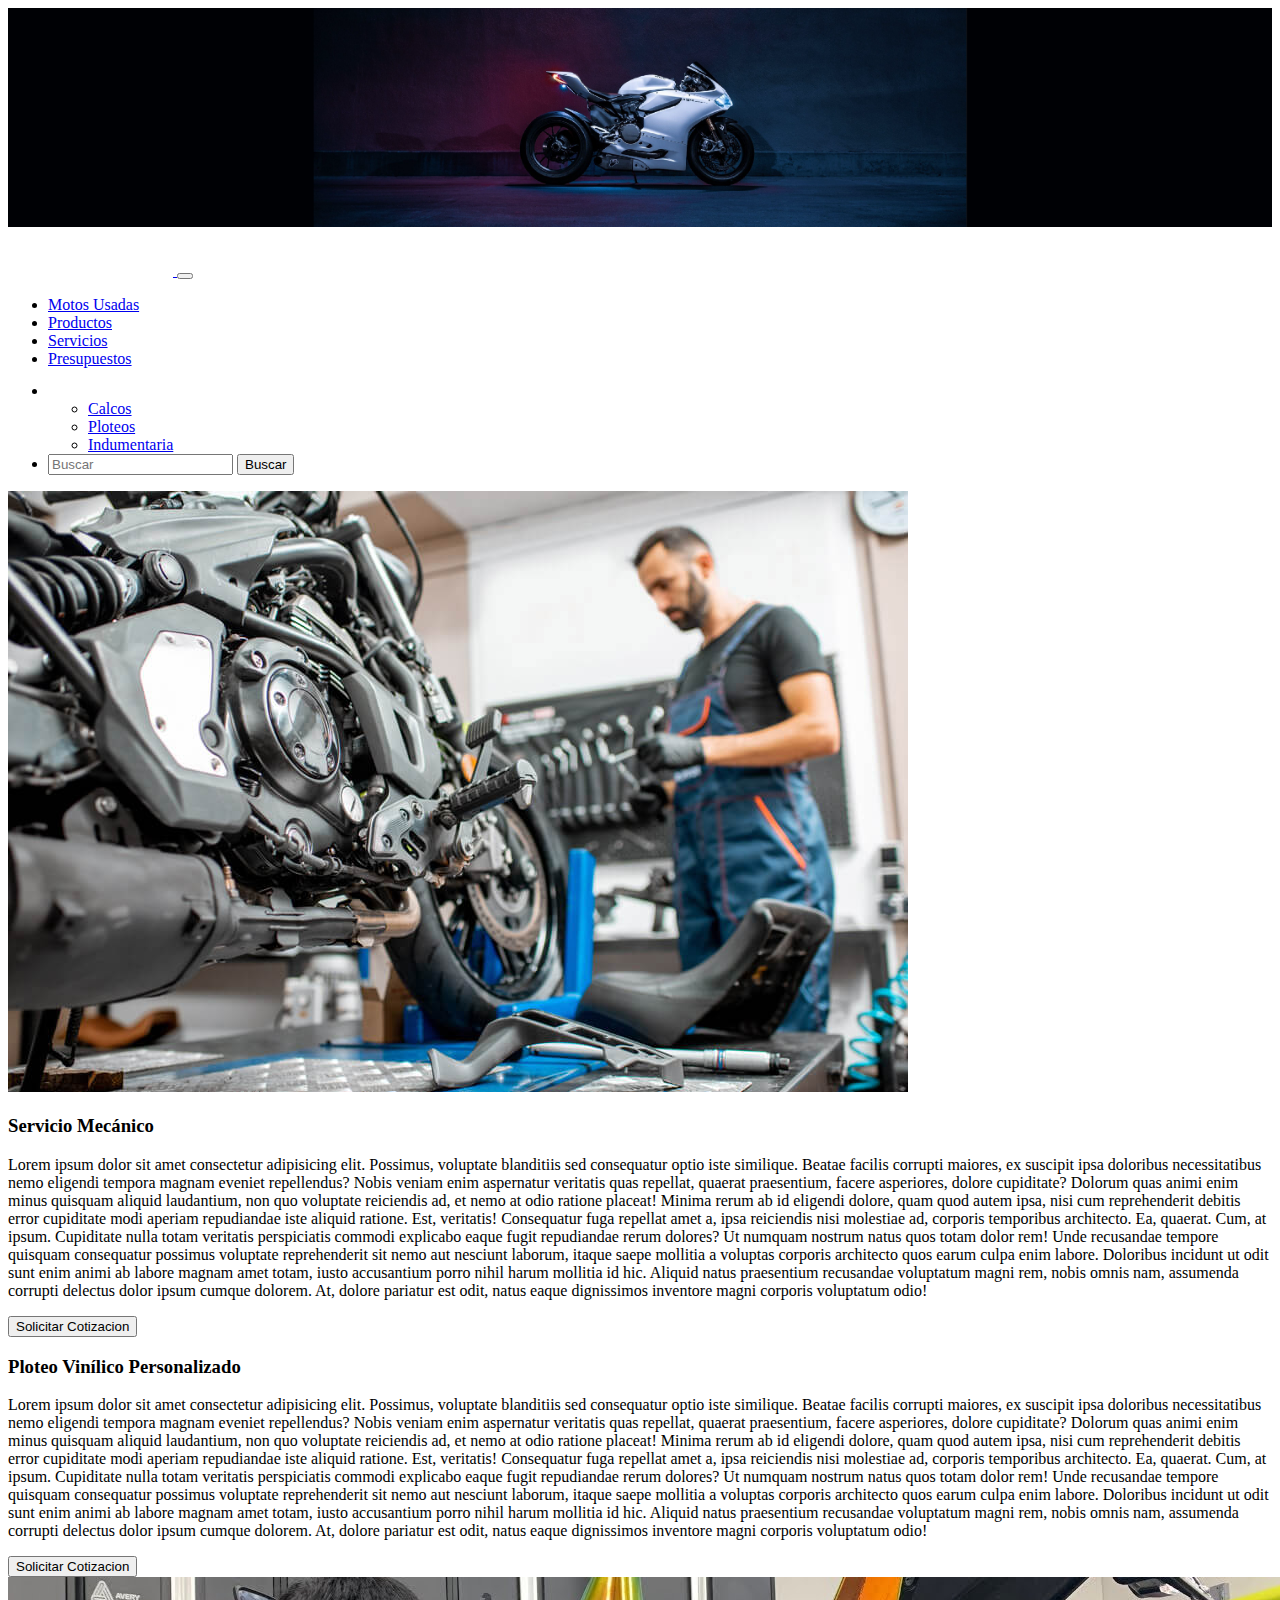
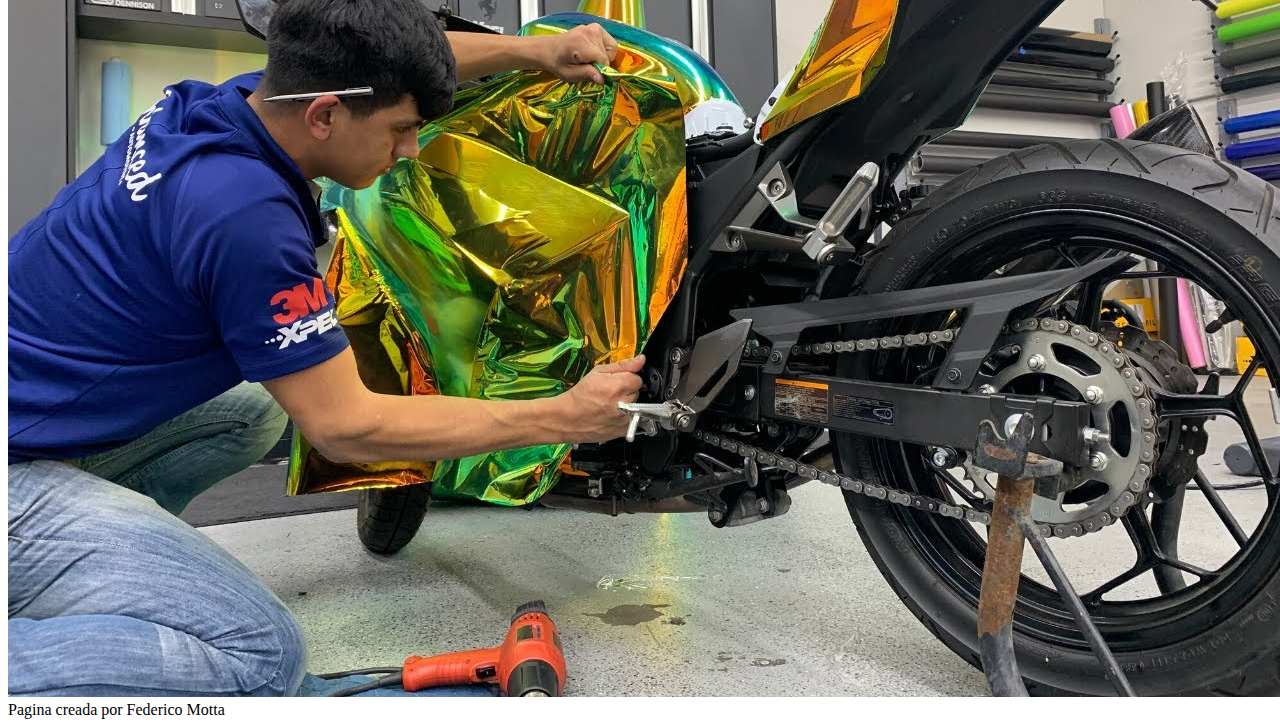
<file: html/servicios.html>
<!DOCTYPE html>
<html lang="en">
<head>
    <meta charset="UTF-8">
    <meta http-equiv="X-UA-Compatible" content="IE=edge">
    <meta name="viewport" content="width=device-width, initial-scale=1.0">
    <!-- CSS only -->
    <link href="https://cdn.jsdelivr.net/npm/bootstrap@5.2.0-beta1/dist/css/bootstrap.min.css" rel="stylesheet" integrity="sha384-0evHe/X+R7YkIZDRvuzKMRqM+OrBnVFBL6DOitfPri4tjfHxaWutUpFmBp4vmVor" crossorigin="anonymous">
    <!-- CSS PERSONALIZADO -->
    <link rel="stylesheet" href="../style/style.css">
    <title>ACCESOMOTOS</title>
</head>
<body>
    <!-- COMIENZO NAVBAR -->
    <header class="banner">
        <img src="../img/banner.png" alt="BannerMoto" class="bannerImg">
        <nav class="navbar navbar-dark navbar-expand-lg fw-light fs-5 p-4 bg-dark">
            <div class="container-fluid">
              <a class="navbar-brand" href="../index.html">
                  <img src="../img/accesomotoslogo.png" alt="accesoMotosLogo" class="imgNav">
              </a>
              <button class="navbar-toggler" type="button" data-bs-toggle="collapse" data-bs-target="#navbarNavDropdown" aria-controls="navbarNavDropdown" aria-expanded="false" aria-label="Toggle navigation">
                <span class="navbar-toggler-icon"></span>
              </button>
              <div class="collapse navbar-collapse" id="navbarNavDropdown">
                <ul class="navbar-nav">
                    <li class="nav-item text-white">
                        <a class="nav-link text-white" aria-current="page" href="./motosUsadas.html">Motos Usadas</a>
                      </li>
                  <li class="nav-item text-white">
                    <a class="nav-link text-white" aria-current="page" href="./productos.html">Productos</a>
                  </li>
                  <li class="nav-item text-white">
                    <a class="nav-link text-white" href="./servicios.html">Servicios</a>
                  </li>
                  <li class="nav-item text-white">
                    <a class="nav-link text-white" href="./presupuestos.html">Presupuestos</a>
                  </li>
                  <li class="nav-item dropdown text-white">
                    <a class="nav-link dropdown-toggle text-white" href="#" id="navbarDropdownMenuLink" role="button" data-bs-toggle="dropdown" aria-expanded="false">
                    <img src="../img/axslogo.png" alt="axsLogo" class="imgAxs">
                    </a>
                        <ul class="dropdown-menu" aria-labelledby="navbarDropdownMenuLink">
                            <li><a class="dropdown-item" href="#">Calcos</a></li>
                            <li><a class="dropdown-item" href="#">Ploteos</a></li>
                            <li><a class="dropdown-item" href="#">Indumentaria</a></li>
                        </ul> 
                  </li>
                  <li class="nav-item">
                    <div class="container-fluid">
                        <form class="d-flex" role="search">
                          <input class="form-control me-2" type="search" placeholder="Buscar" aria-label="Search">
                          <button class="btn btn-outline-success" type="submit">Buscar</button>
                        </form>
                    </div>
                  </li>
                  
                </ul>
              </div>
            </div>
          </nav>
          <!-- FIN NAVBAR -->
          <!-- COMIENZO SECCION -->
          <main>
            <article>
                <div class="container-fluid p-3">
                    <div class="row">
                            <img src="../img/service.jpg" class="col-md-6 float-md-end mb-3 ms-md-3" alt="">
                                <div class="col-5">
                                    <h3>Servicio Mecánico</h3>
                                    <p class="p-3">Lorem ipsum dolor sit amet consectetur adipisicing elit. Possimus, voluptate blanditiis sed consequatur optio iste similique. Beatae facilis corrupti maiores, ex suscipit ipsa doloribus necessitatibus nemo eligendi tempora magnam eveniet repellendus? Nobis veniam enim aspernatur veritatis quas repellat, quaerat praesentium, facere asperiores, dolore cupiditate? Dolorum quas animi enim minus quisquam aliquid laudantium, non quo voluptate reiciendis ad, et nemo at odio ratione placeat! Minima rerum ab id eligendi dolore, quam quod autem ipsa, nisi cum reprehenderit debitis error cupiditate modi aperiam repudiandae iste aliquid ratione. Est, veritatis! Consequatur fuga repellat amet a, ipsa reiciendis nisi molestiae ad, corporis temporibus architecto. Ea, quaerat. Cum, at ipsum. Cupiditate nulla totam veritatis perspiciatis commodi explicabo eaque fugit repudiandae rerum dolores? Ut numquam nostrum natus quos totam dolor rem! Unde recusandae tempore quisquam consequatur possimus voluptate reprehenderit sit nemo aut nesciunt laborum, itaque saepe mollitia a voluptas corporis architecto quos earum culpa enim labore. Doloribus incidunt ut odit sunt enim animi ab labore magnam amet totam, iusto accusantium porro nihil harum mollitia id hic. Aliquid natus praesentium recusandae voluptatum magni rem, nobis omnis nam, assumenda corrupti delectus dolor ipsum cumque dolorem. At, dolore pariatur est odit, natus eaque dignissimos inventore magni corporis voluptatum odio!</p>
                                    <div class="d-grid gap-2">
                                        <button class="btn btn-dark" type="button">Solicitar Cotizacion</button>
                                        </div>
                                </div>
                                
                        </div>
                    </div>  
                </div>
                <div class="container-fluid p-3">
                    <div class="row">
                             <div class="col-6">
                                <h3>Ploteo Vinílico Personalizado</h3>
                                <p class="p-3">Lorem ipsum dolor sit amet consectetur adipisicing elit. Possimus, voluptate blanditiis sed consequatur optio iste similique. Beatae facilis corrupti maiores, ex suscipit ipsa doloribus necessitatibus nemo eligendi tempora magnam eveniet repellendus? Nobis veniam enim aspernatur veritatis quas repellat, quaerat praesentium, facere asperiores, dolore cupiditate? Dolorum quas animi enim minus quisquam aliquid laudantium, non quo voluptate reiciendis ad, et nemo at odio ratione placeat! Minima rerum ab id eligendi dolore, quam quod autem ipsa, nisi cum reprehenderit debitis error cupiditate modi aperiam repudiandae iste aliquid ratione. Est, veritatis! Consequatur fuga repellat amet a, ipsa reiciendis nisi molestiae ad, corporis temporibus architecto. Ea, quaerat. Cum, at ipsum. Cupiditate nulla totam veritatis perspiciatis commodi explicabo eaque fugit repudiandae rerum dolores? Ut numquam nostrum natus quos totam dolor rem! Unde recusandae tempore quisquam consequatur possimus voluptate reprehenderit sit nemo aut nesciunt laborum, itaque saepe mollitia a voluptas corporis architecto quos earum culpa enim labore. Doloribus incidunt ut odit sunt enim animi ab labore magnam amet totam, iusto accusantium porro nihil harum mollitia id hic. Aliquid natus praesentium recusandae voluptatum magni rem, nobis omnis nam, assumenda corrupti delectus dolor ipsum cumque dolorem. At, dolore pariatur est odit, natus eaque dignissimos inventore magni corporis voluptatum odio!</p>
                                    <div class="d-grid gap-2">
                                        <button class="btn btn-dark" type="button">Solicitar Cotizacion</button>
                                
                                    </div>
                                </div>
                                <img src="../img/ploteo.jpg" class="col-md-6 float-md-end mb-6 ms-md-6" alt="">
                                
                        </div>
                    </div>  
                </div>
            </article>
            <!-- FIN SECCION -->
          </main>
           <!-- INICIO FOOTER -->
           <footer class="bg-dark p-2 text-end text-light fw-lighter">
            <h8">
                Pagina creada por Federico Motta
            </h8>

        </footer>
<!-- FIN FOOTER -->
</header>
<!-- JavaScript Bundle with Popper -->
<script src="https://cdn.jsdelivr.net/npm/bootstrap@5.2.0-beta1/dist/js/bootstrap.bundle.min.js" integrity="sha384-pprn3073KE6tl6bjs2QrFaJGz5/SUsLqktiwsUTF55Jfv3qYSDhgCecCxMW52nD2" crossorigin="anonymous"></script>

</body>
</html>
</file>
<file: style/style.css>
body {
    background-color: #ffffff;
}
.bannerImg {
    width: 100%;
}
.imgNav {
    margin-left: 15px;
    height: auto; 
    width: auto; 
    max-width: 150px; 
    max-height: 150px;
}
.imgAxs {
    height: auto; 
    width: auto; 
    max-width: 50px; 
    max-height: 50px;
}
#navbarNavDropdown {
    justify-content: flex-end;
}
</file>
